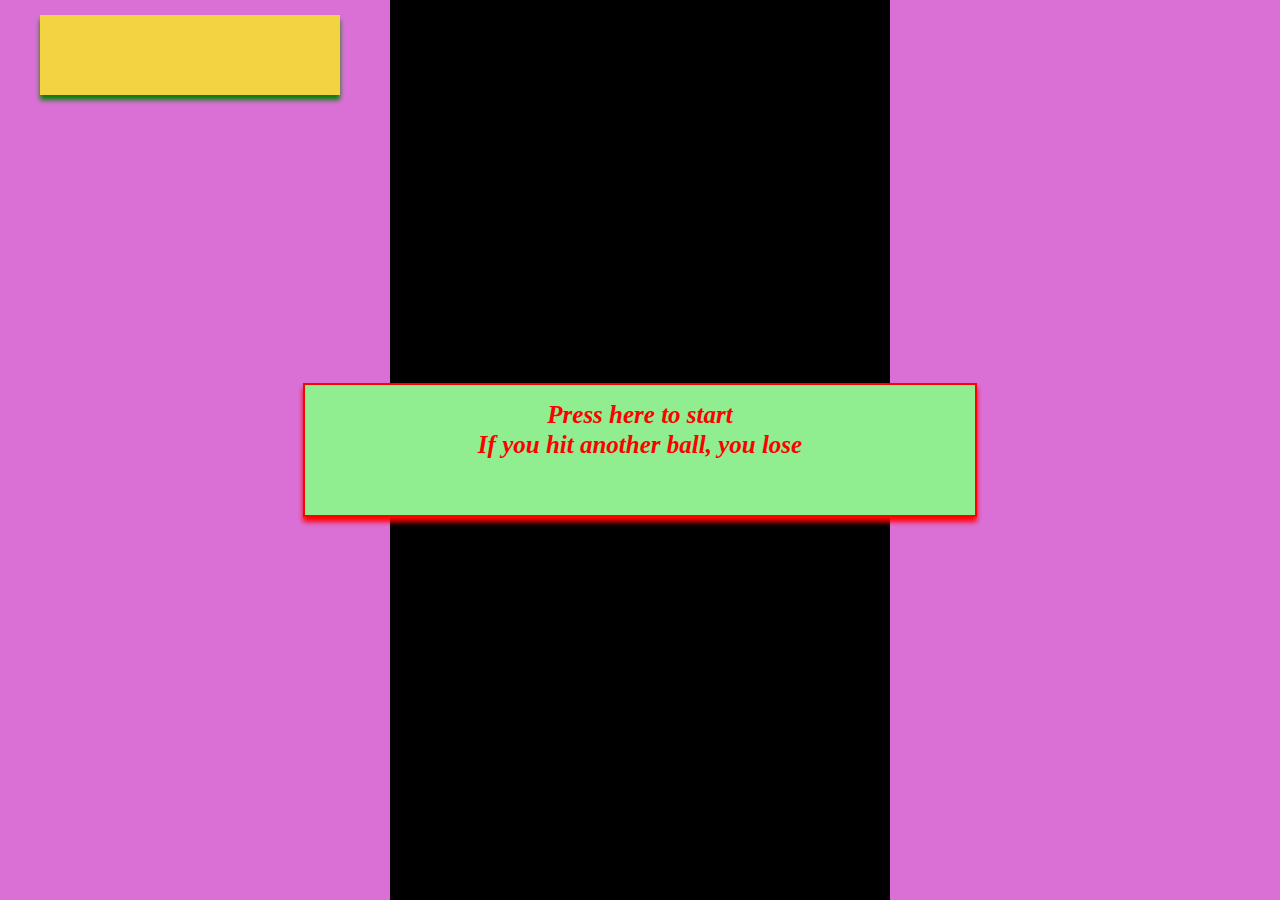
<file: Ball-collision-game/index.html>
<!DOCTYPE html>
<html lang="en">
<head>
    <meta charset="UTF-8">
    <meta http-equiv="X-UA-Compatible" content="IE=edge">
    <meta name="viewport" content="width=device-width, initial-scale=1.0">
    <link rel="stylesheet" href="style.css">
    <title>Ball Collision</title>
</head>
<body>
    <div class="ball-collision">
        <div class="score"></div>
        <div class="details">
            Press here to start <br/>
            If you hit another ball, you lose

        </div>
        <div class="gameArea"></div>
    </div>
    <script src="script.js"></script>
</body>
</html>
</file>
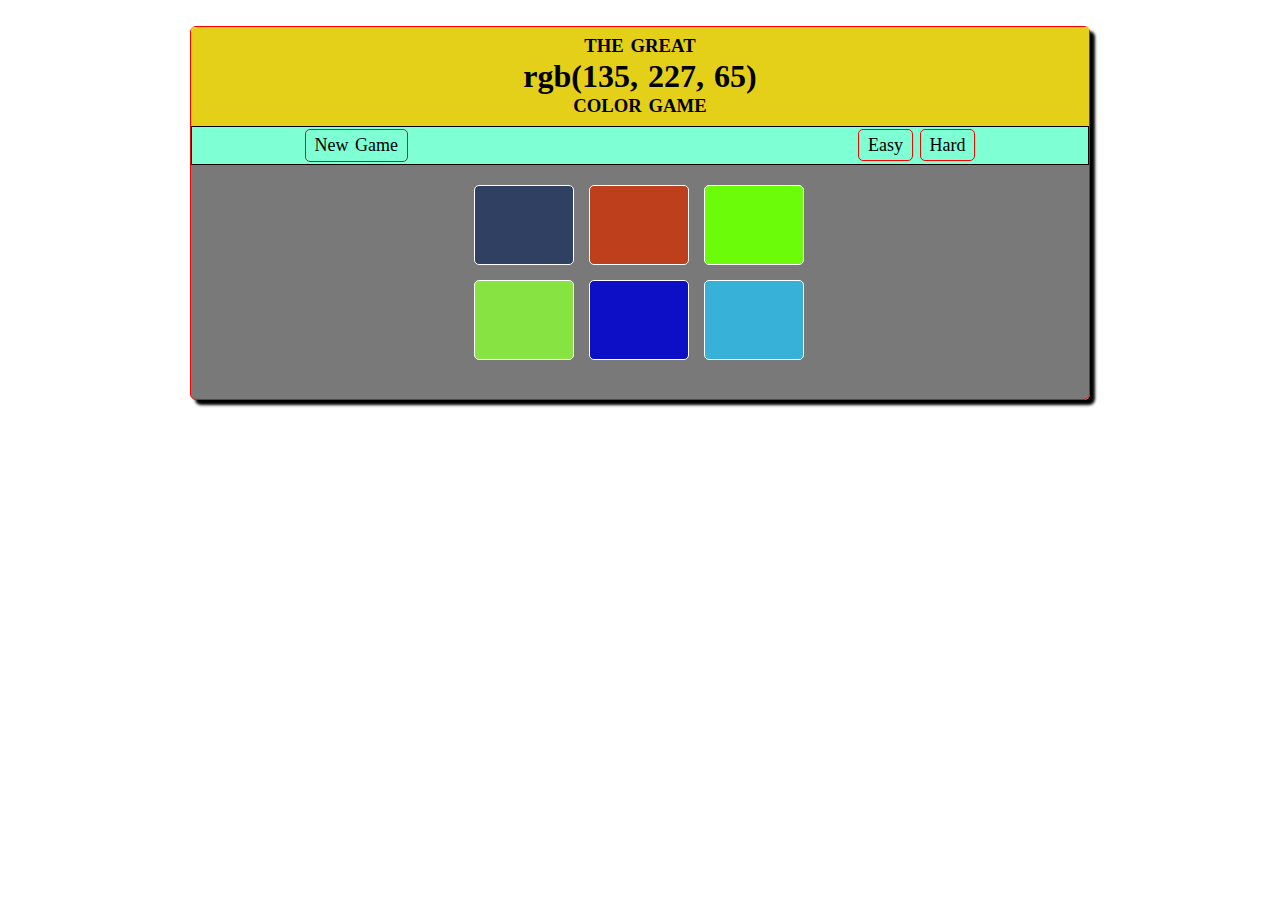
<file: Guessing-Game/index.html>
<!DOCTYPE html>
<html lang="en">
  <head>
    <meta charset="UTF-8" />
    <meta http-equiv="X-UA-Compatible" content="IE=edge" />
    <meta name="viewport" content="width=device-width, initial-scale=1.0" />

    <!-- stylesheet  -->
    <link rel="stylesheet" href="style.css" />
    <title>Color-Game</title>
  </head>
  <body>
    <div class="container">
      <header id="header">
        <h3>THE GREAT</h3>
        <h1 id="color-pick"></h1>
        <h3>COLOR GAME</h3>
      </header>
      <div class="options">
        <div id="new-game" onclick="newGame()">New Game</div>
        <div id="status"></div>
        <div>
          <span id="easy" onclick="initialConf(3)">Easy</span>
          <span id="hard" onclick="initialConf(6)">Hard</span>
        </div>
      </div>
      <div id="game-grid">
        <div class="box a"></div>
        <div class="box b"></div>
        <div class="box c"></div>
        <div class="box d"></div>
        <div class="box e"></div>
        <div class="box f"></div>
      </div>
    </div>
    <script src="script.js"></script>
  </body>
</html>
</file>
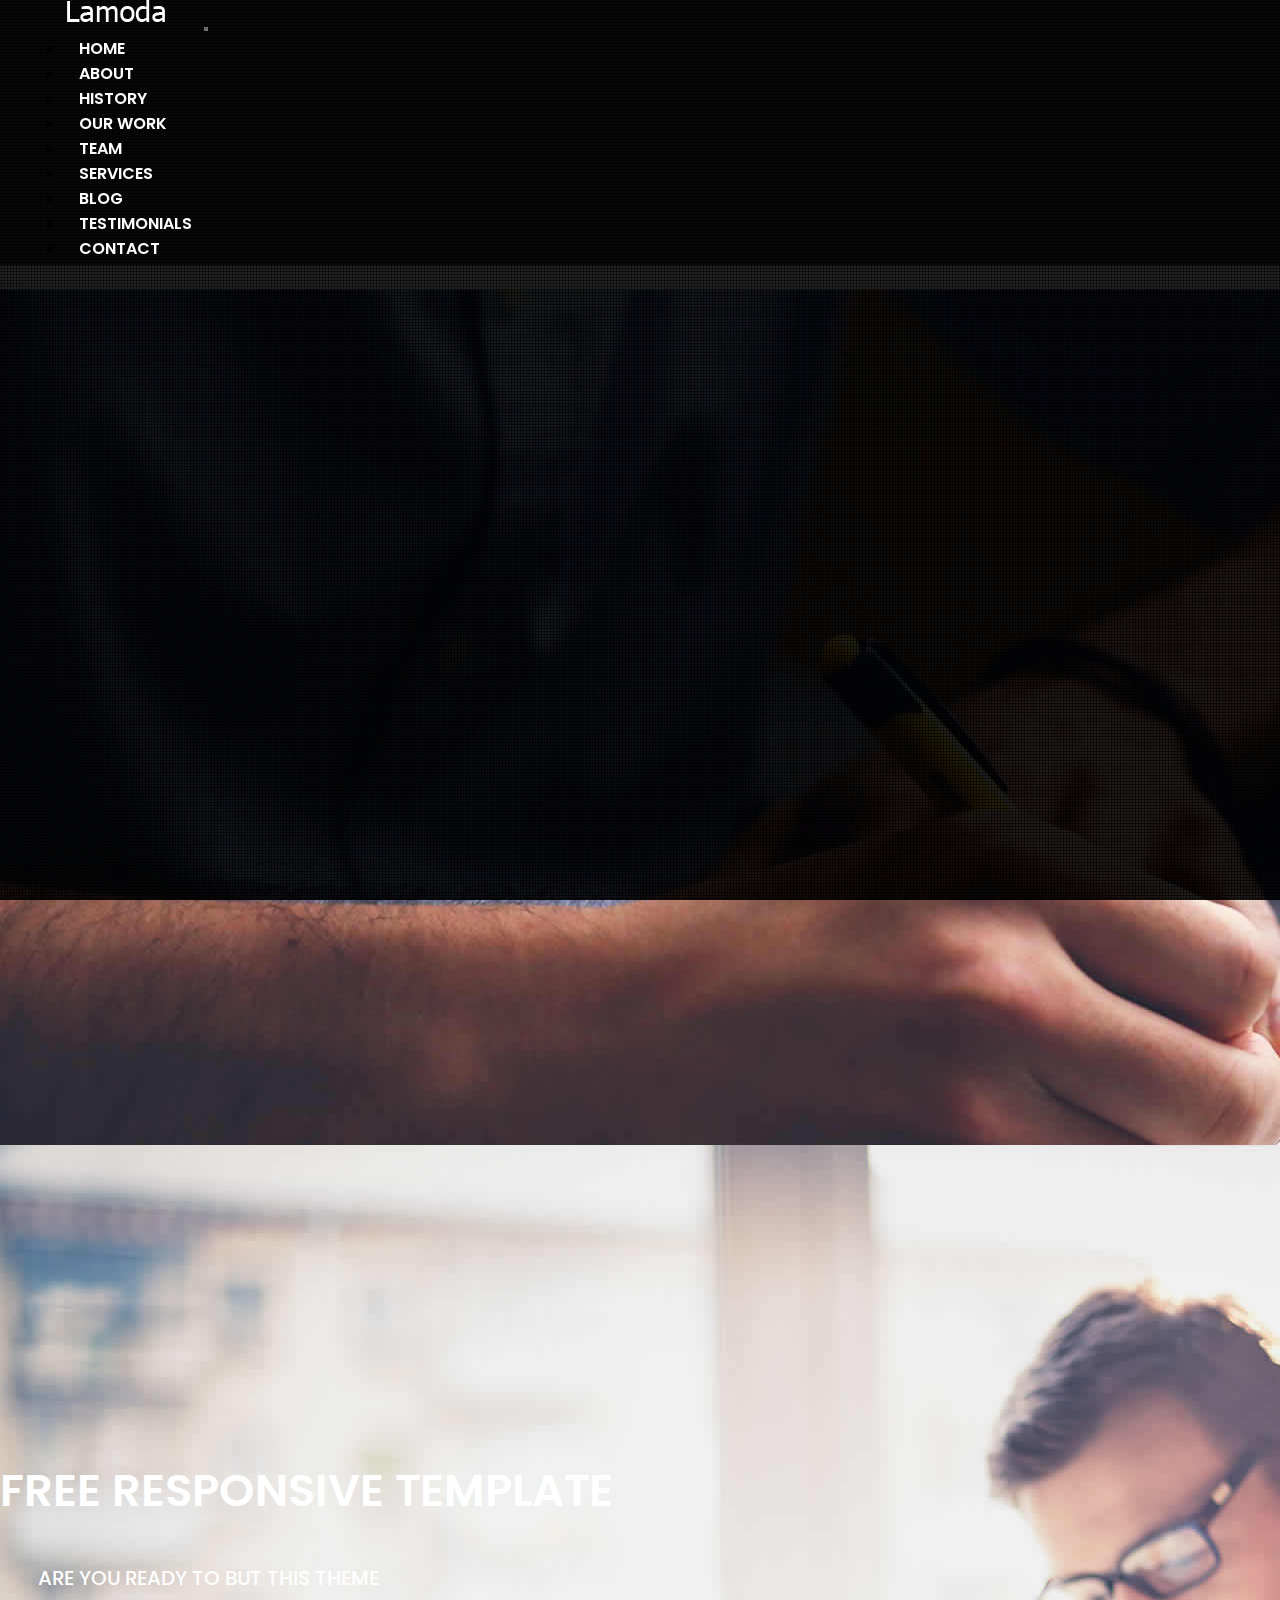
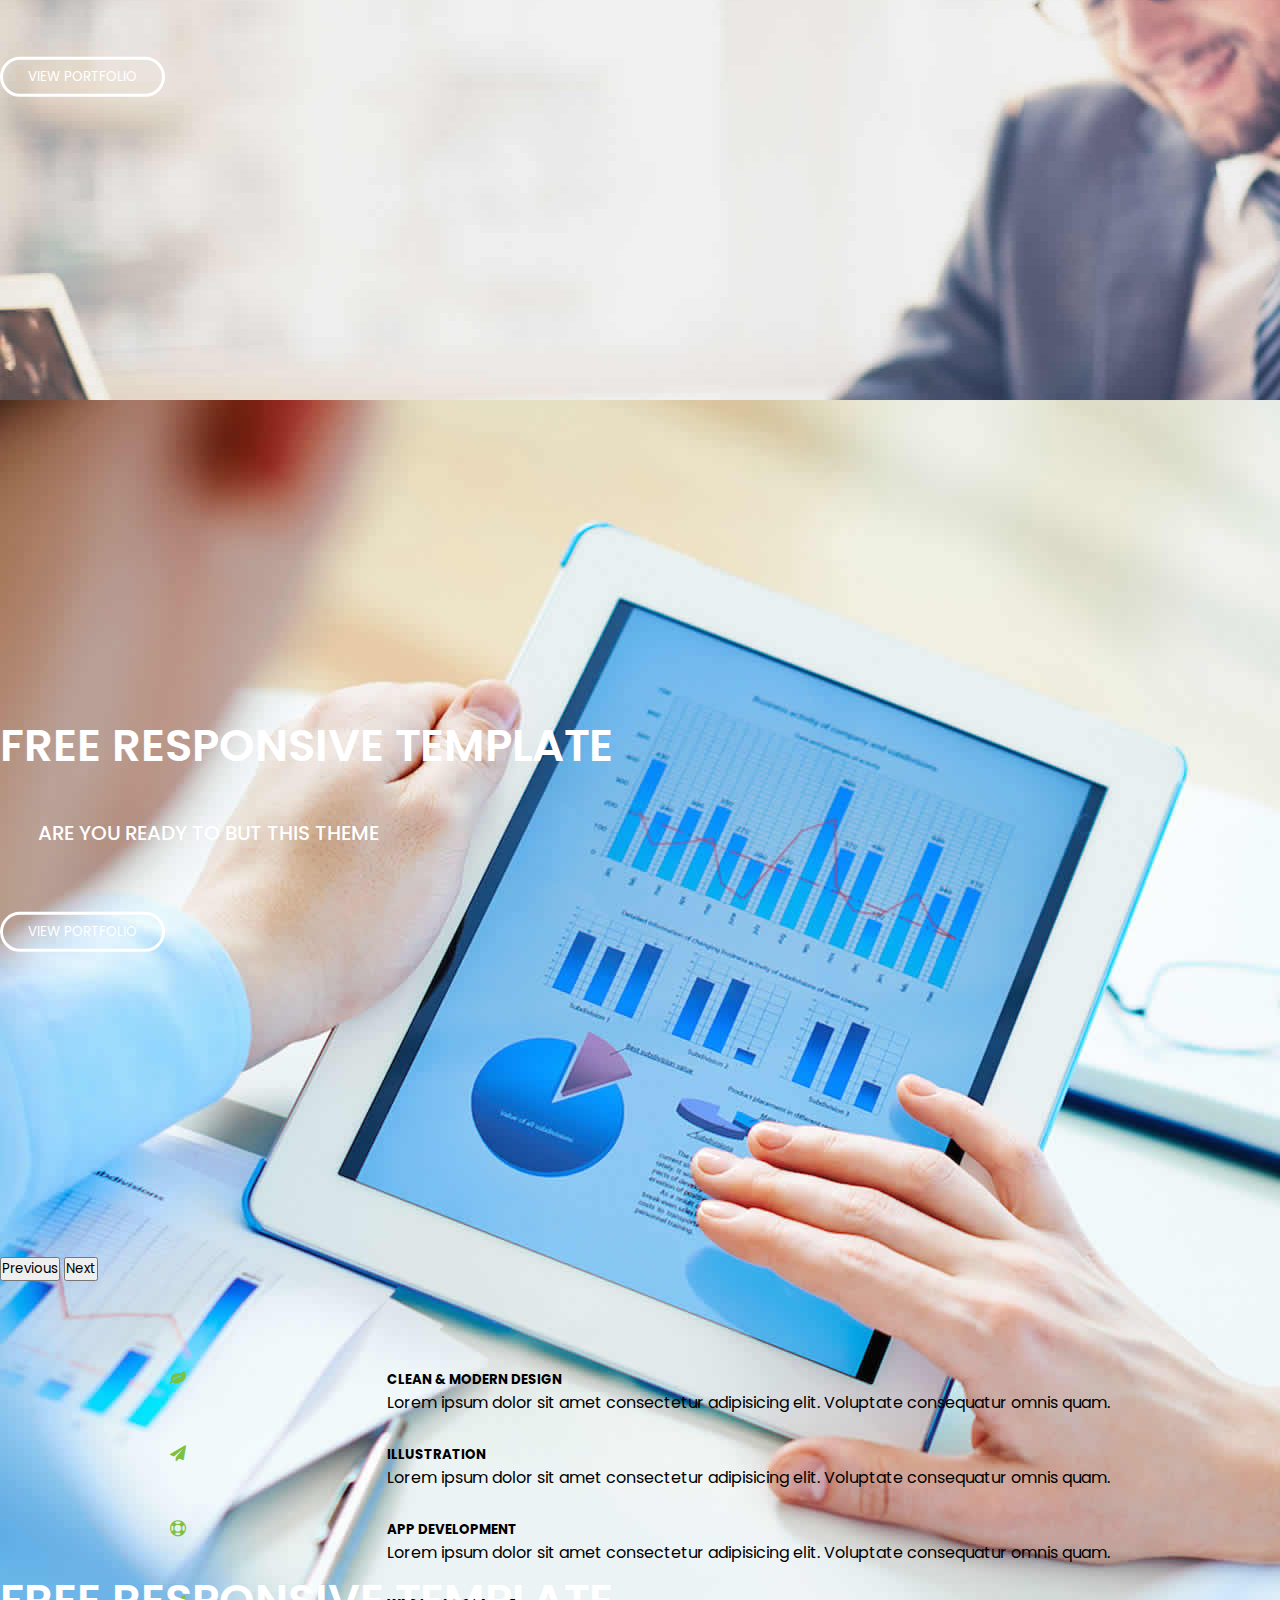
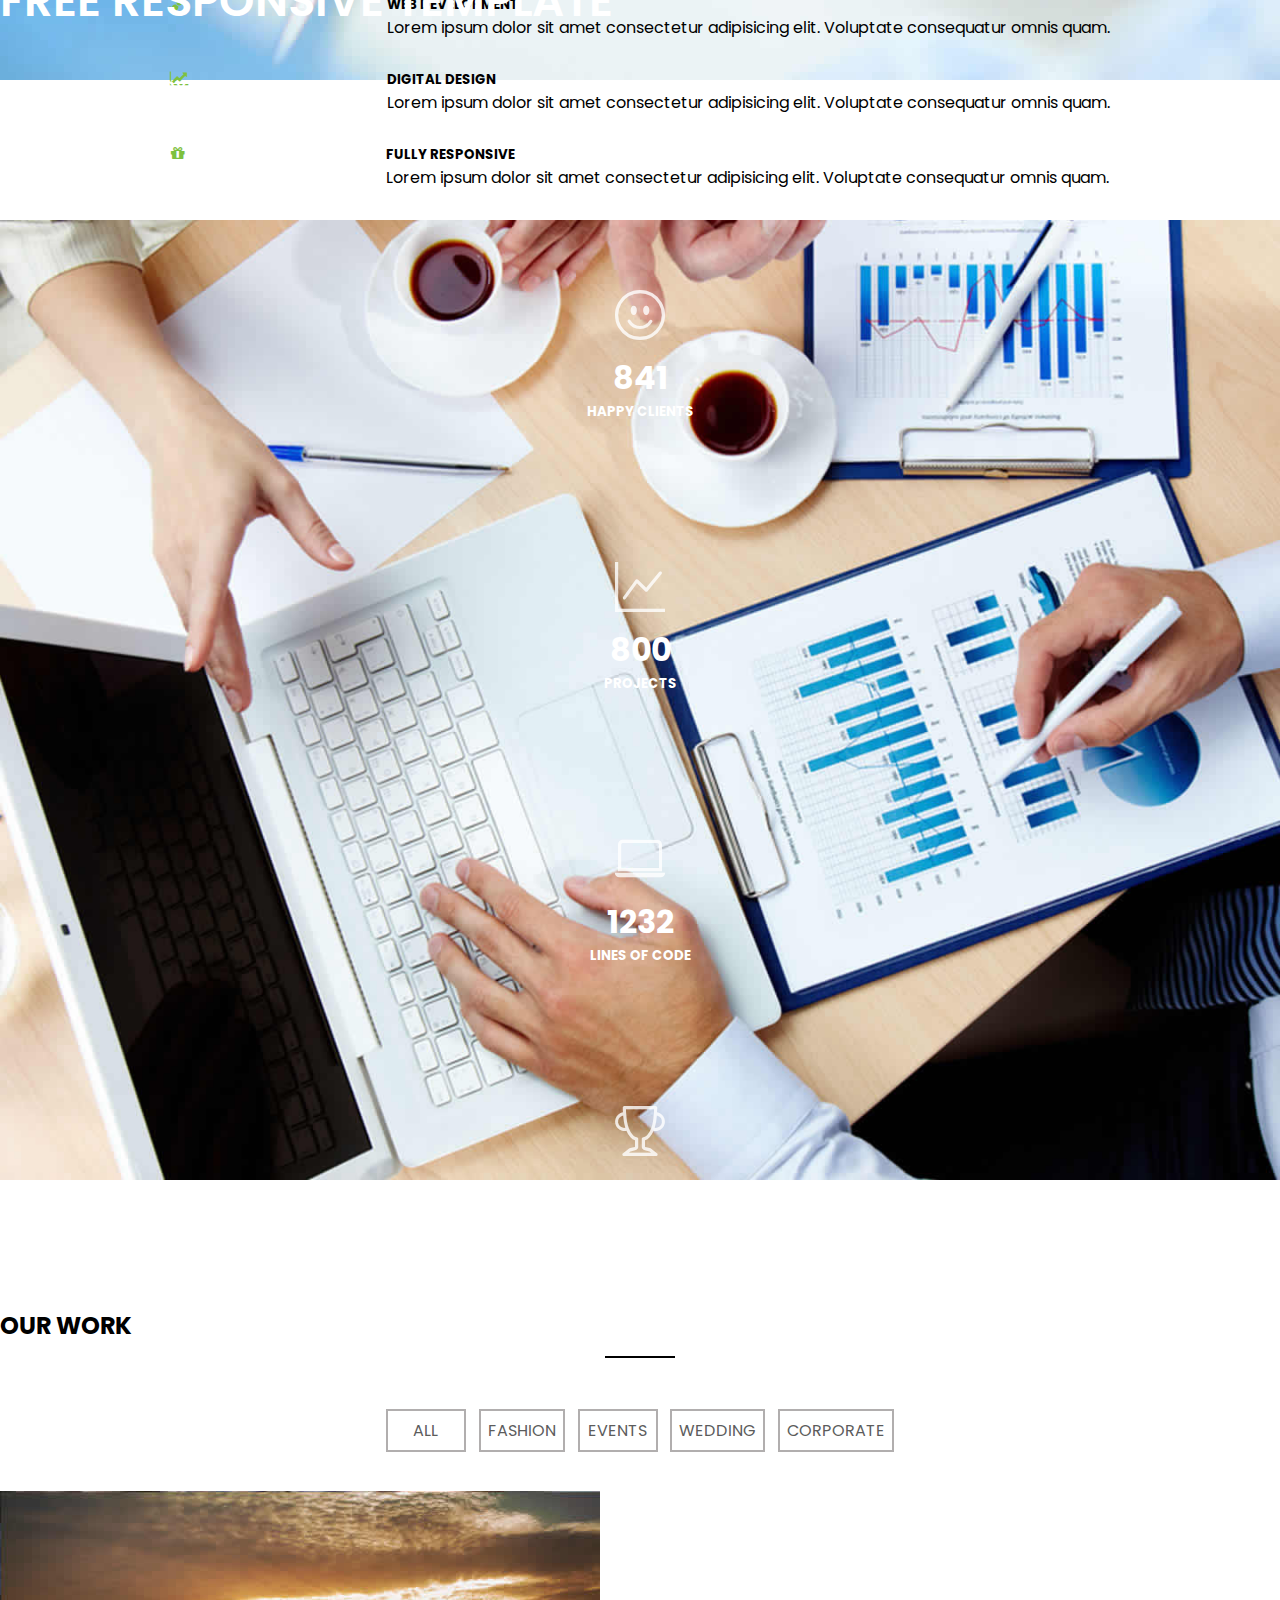
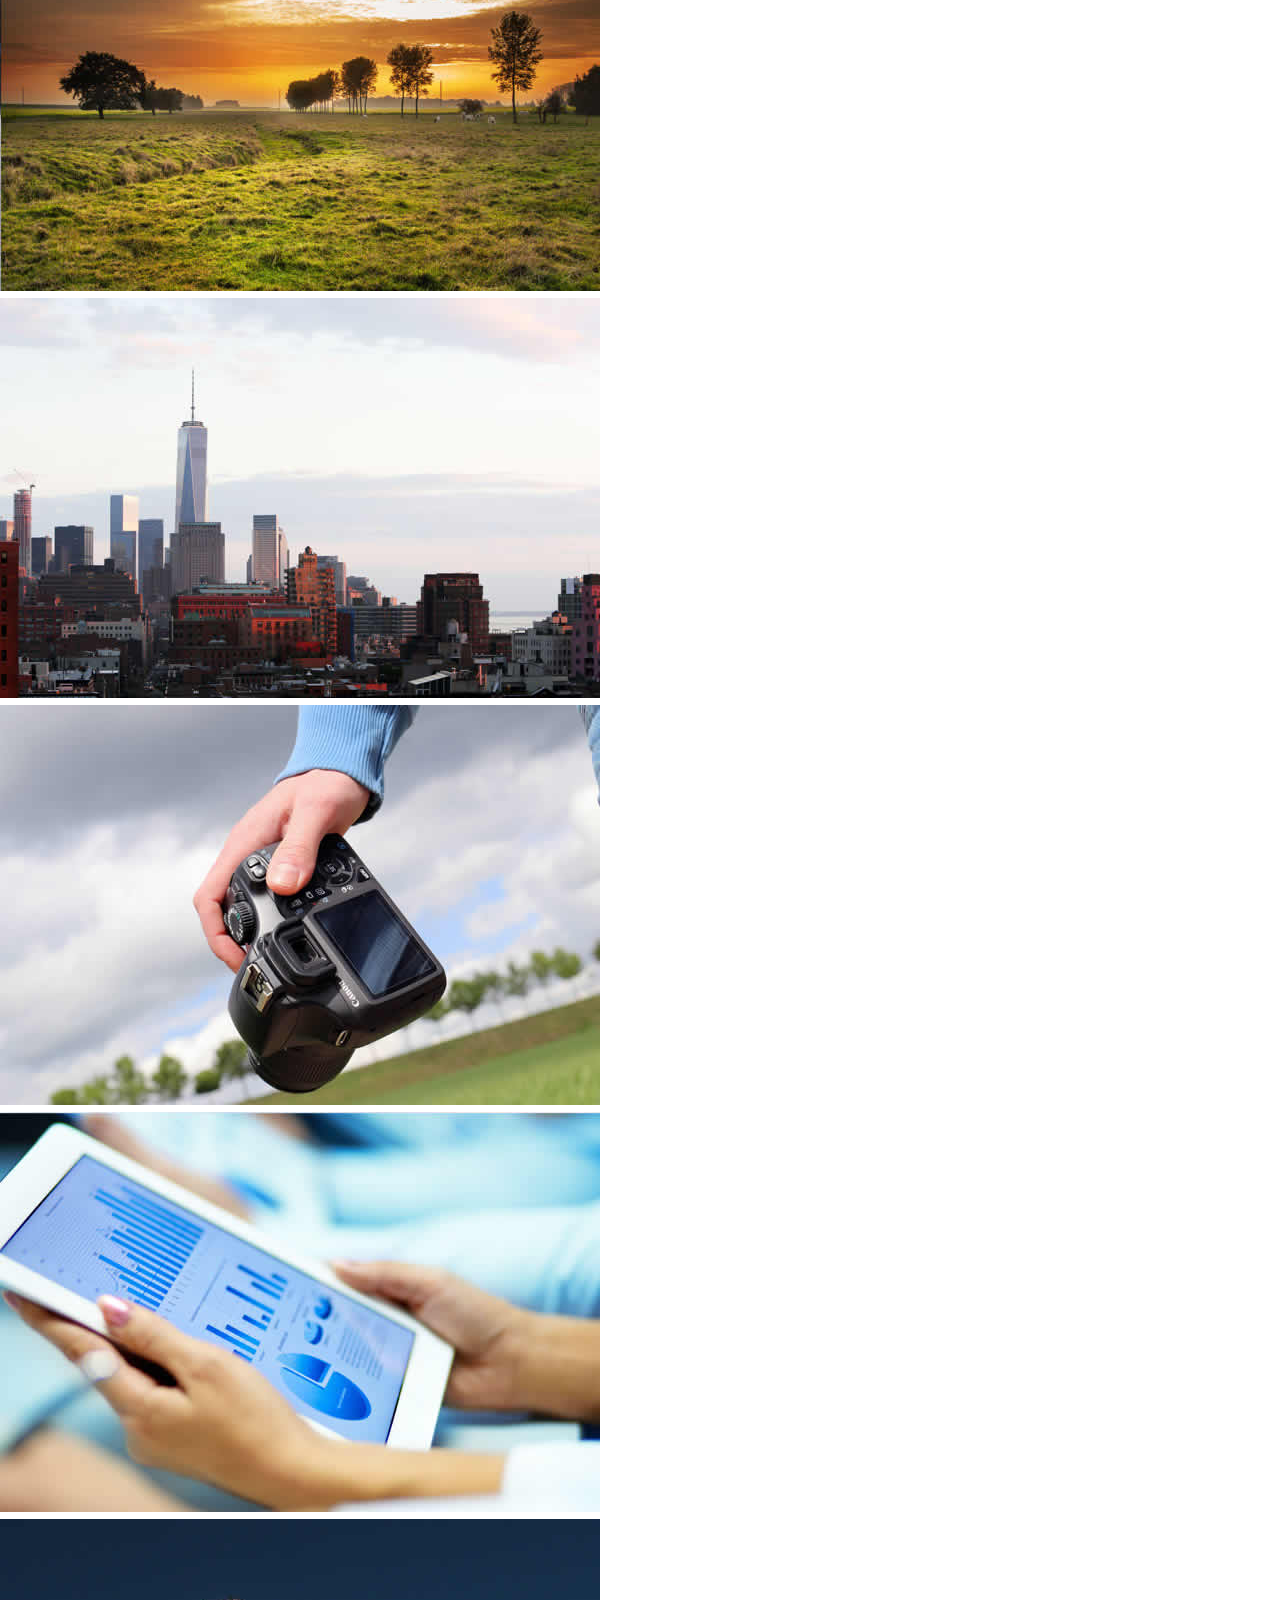
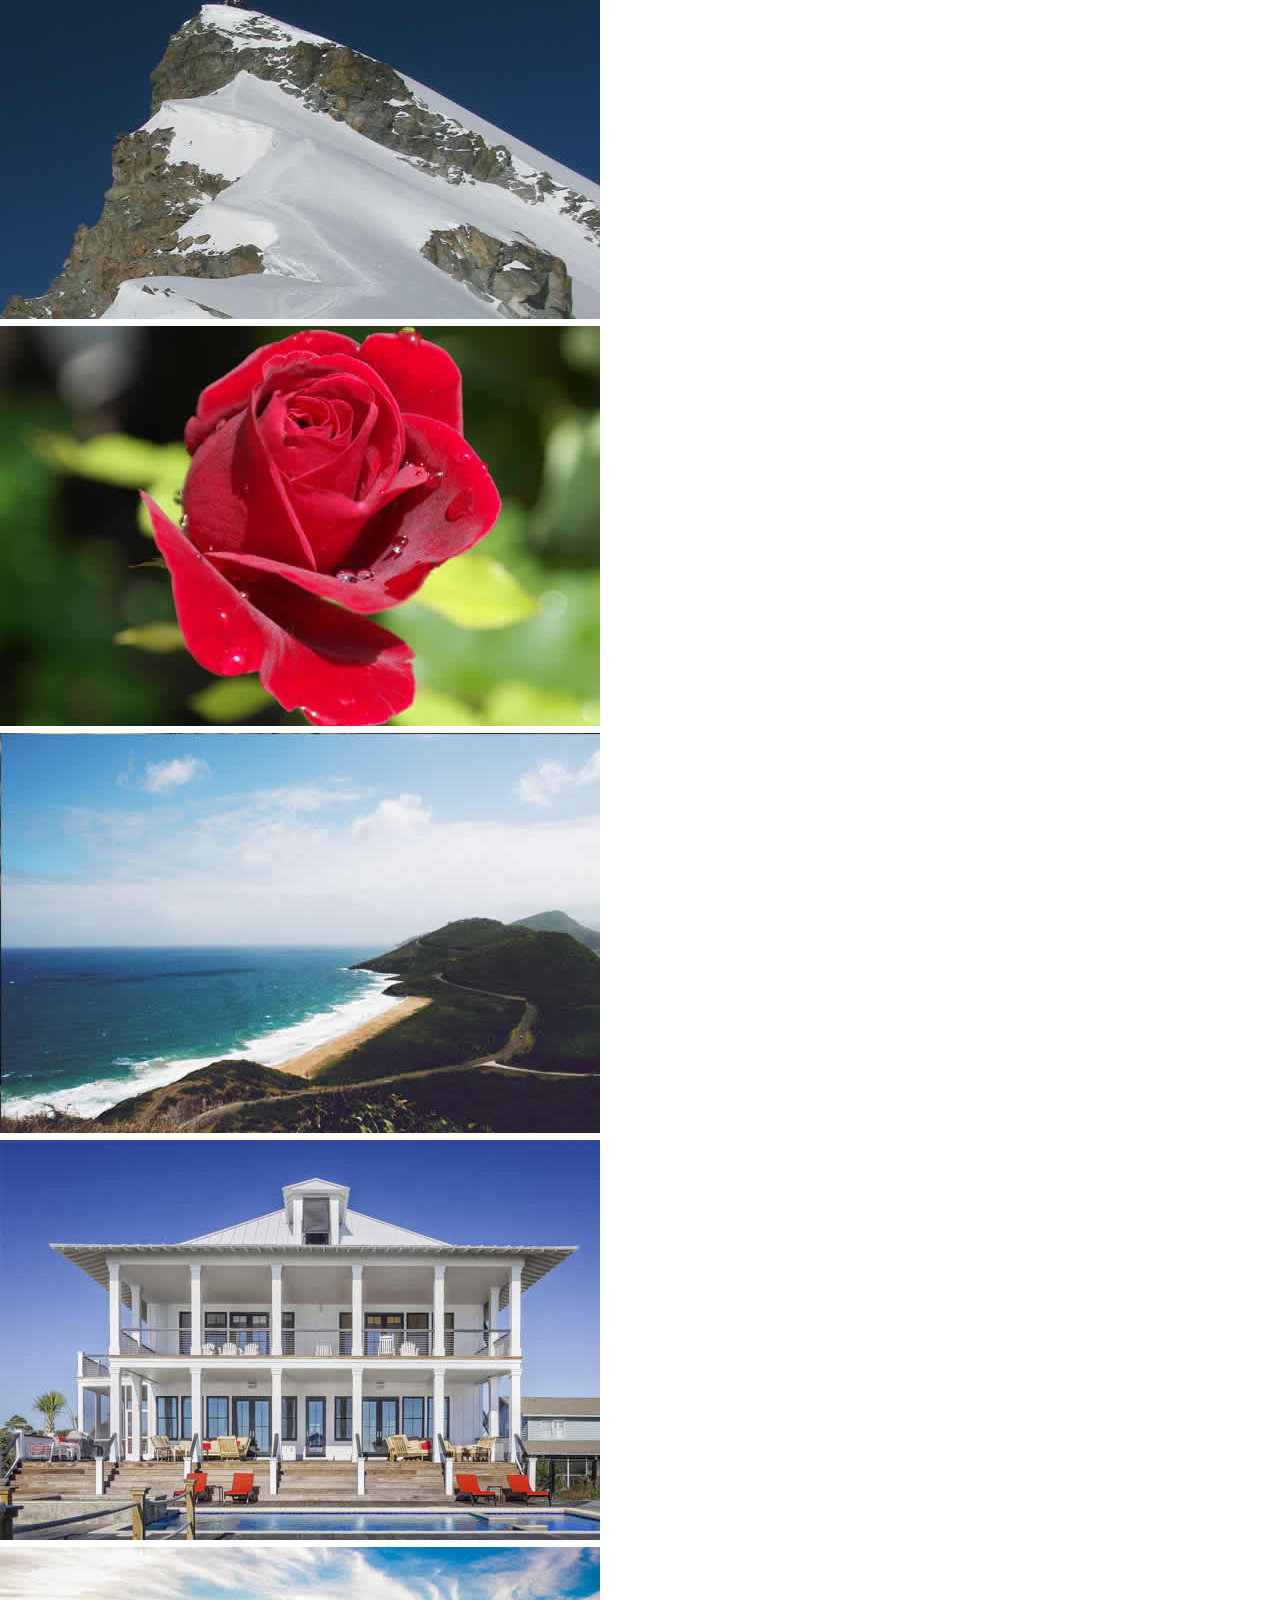
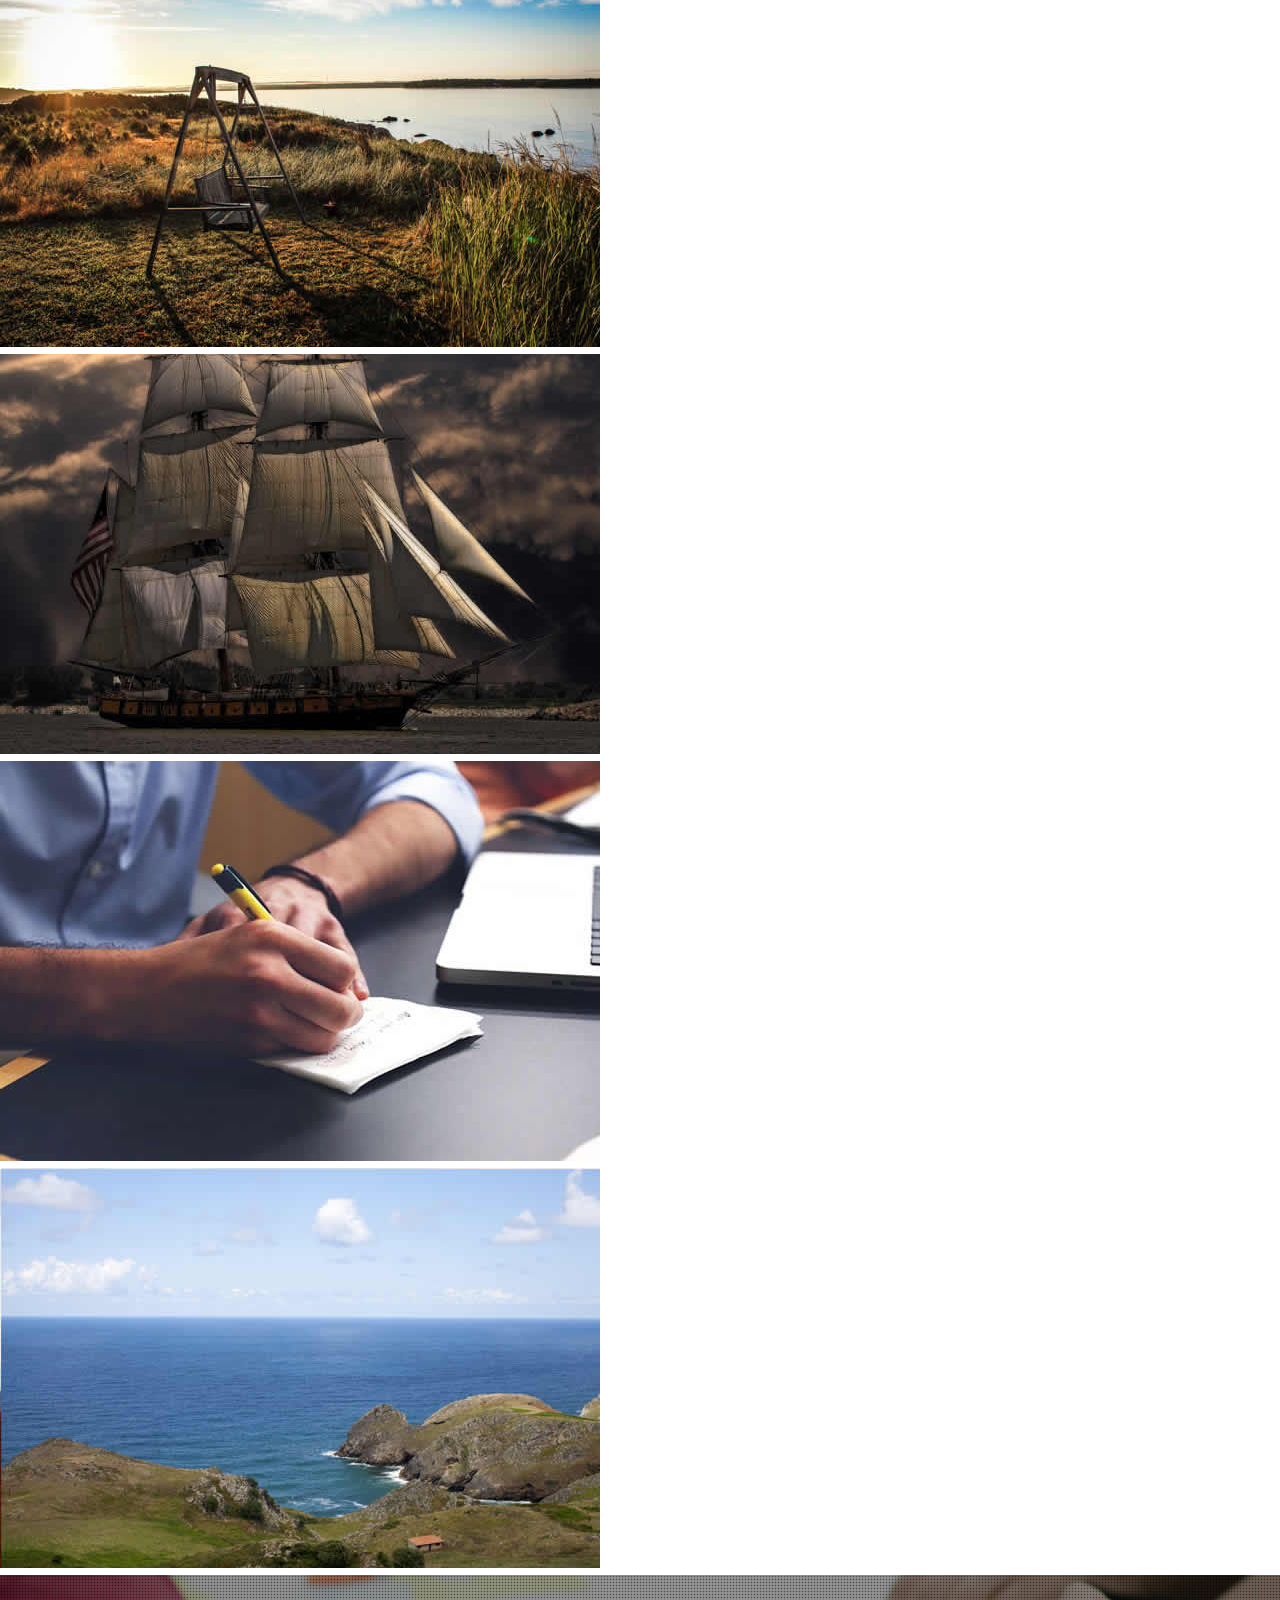
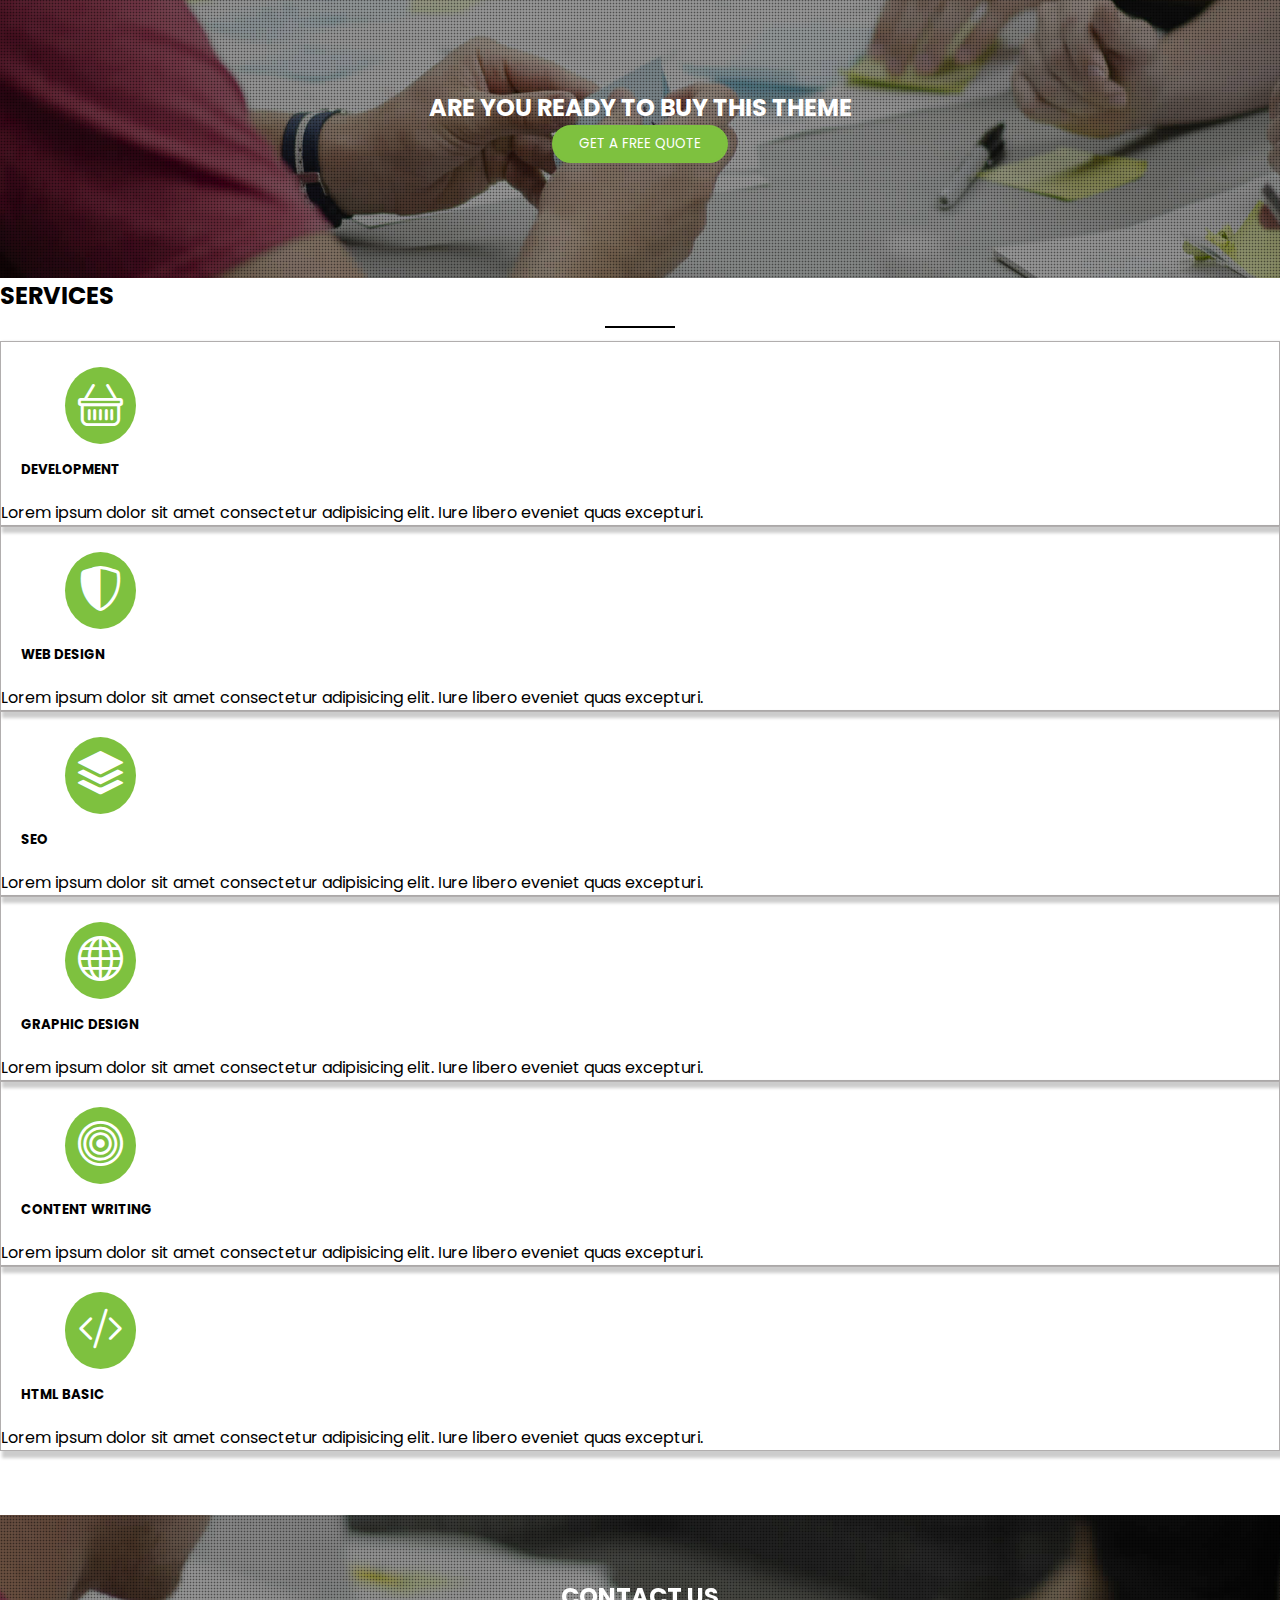
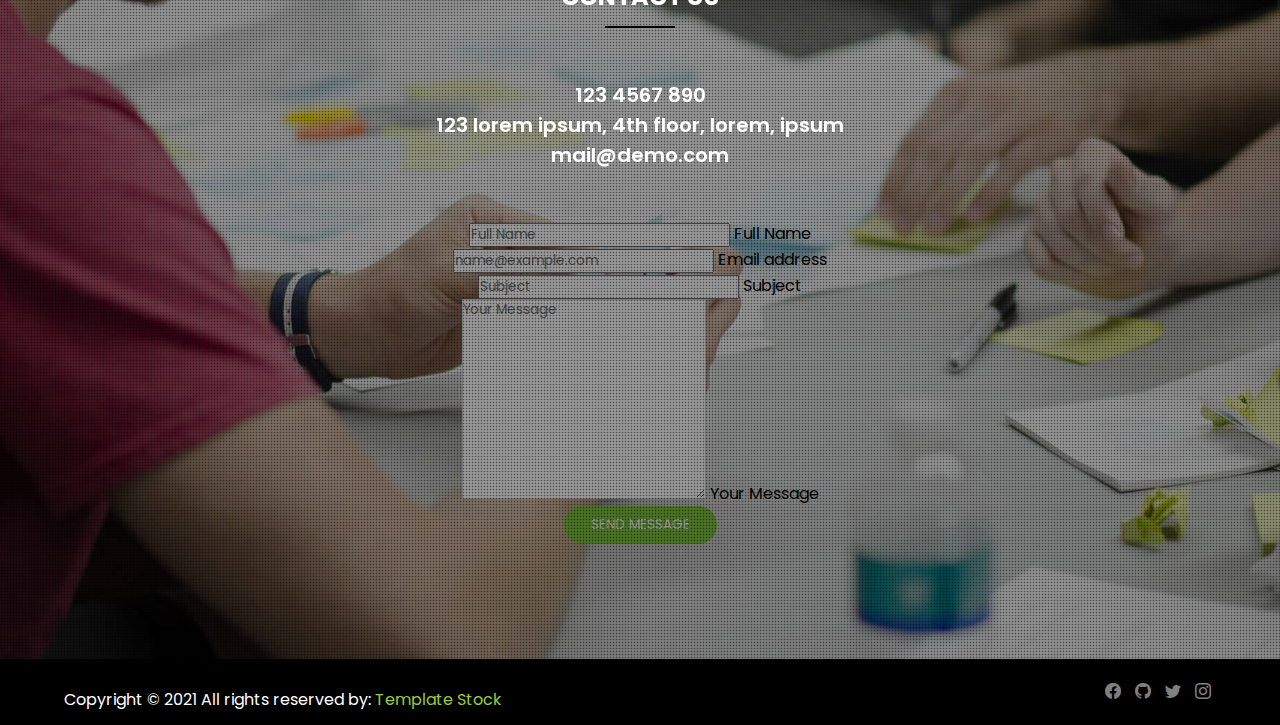
<file: Lamoda-website-template/index.html>
<!doctype html>
<html lang="en">
  <head>
    <!-- Required meta tags -->
    <meta charset="utf-8">
    <meta name="viewport" content="width=device-width, initial-scale=1">

    <!-- stylesheet  -->
    <link rel="stylesheet" href="style-prac.css">

    <!-- font awesome icons  -->
    <link rel="stylesheet" href="https://cdnjs.cloudflare.com/ajax/libs/font-awesome/4.7.0/css/font-awesome.min.css">

    <!-- bootstrap icons  -->
    <link rel="stylesheet" href="https://cdn.jsdelivr.net/npm/bootstrap-icons@1.5.0/font/bootstrap-icons.css">

    <!-- Bootstrap CSS -->
    <link href="https://cdn.jsdelivr.net/npm/bootstrap@5.0.2/dist/css/bootstrap.min.css" rel="stylesheet" integrity="sha384-EVSTQN3/azprG1Anm3QDgpJLIm9Nao0Yz1ztcQTwFspd3yD65VohhpuuCOmLASjC" crossorigin="anonymous">

    <title>Hello, world!</title>
  </head>
  <body>
        <nav class="navbar navbar-expand-lg navbar-dark" id="top-nav">
            <div class="container-fluid">
            <a class="navbar-brand" href="#" id="brand-image">
                <img src="images/logo.png" alt="" class="img-fluid">
            </a>
            <button class="navbar-toggler" type="button" data-bs-toggle="collapse" data-bs-target="#navbarNav" aria-controls="navbarNav" aria-expanded="false" aria-label="Toggle navigation">
                <span class="navbar-toggler-icon position-relative"></span>
            </button>
            <div class="collapse navbar-collapse" id="navbarNav">
                <ul class="navbar-nav ms-auto">
                <li class="nav-item">
                    <a class="nav-link active fc" aria-current="page" href="#">HOME</a>
                </li>
                <li class="nav-item">
                    <a class="nav-link" href="#">ABOUT</a>
                </li>
                <li class="nav-item">
                    <a class="nav-link" href="#">HISTORY</a>
                </li>
                <li class="nav-item">
                    <a class="nav-link" href="#">OUR WORK</a>
                </li>
                <li class="nav-item">
                    <a class="nav-link" href="#">TEAM</a>
                </li>
                <li class="nav-item">
                    <a class="nav-link" href="#">SERVICES</a>
                </li>
                <li class="nav-item">
                    <a class="nav-link" href="#">BLOG</a>
                </li>
                <li class="nav-item">
                    <a class="nav-link" href="#">TESTIMONIALS</a>
                </li>
                <li class="nav-item">
                    <a class="nav-link" href="#">CONTACT</a>
                </li>
                </ul>
            </div>
            </div>
        </nav>
        
        <!-- carosel  -->
        <div id="carouselExampleCaptions" class="carousel slide carousel-fade" data-bs-ride="carousel">
          <div class="carousel-indicators">
            <button type="button" data-bs-target="#carouselExampleCaptions" data-bs-slide-to="0" class="active" aria-current="true" aria-label="Slide 1"></button>
            <button type="button" data-bs-target="#carouselExampleCaptions" data-bs-slide-to="1" aria-label="Slide 2"></button>
            <button type="button" data-bs-target="#carouselExampleCaptions" data-bs-slide-to="2" aria-label="Slide 3"></button>
          </div>
          <div class="carousel-inner">
            <div class="carousel-item active position-relative">
              <img src="images/slider/1.jpg" class="d-block w-100 img-fluid" alt="...">
              <div class="carousel-caption">
                <h1>FREE RESPONSIVE TEMPLATE</h1>
                <p>ARE YOU READY TO BUT THIS THEME</p>
                <button type="button" class="main-btn mb-1" id="car-btn" >VIEW PORTFOLIO</button>
              </div>
            </div>
            <div class="carousel-item">
              <img src="images/slider/2.jpg" class="d-block w-100" alt="...">
              <div class="carousel-caption">
                <h1>FREE RESPONSIVE TEMPLATE</h1>
                <p>ARE YOU READY TO BUT THIS THEME</p>
                <button type="button" class="main-btn mb-1" id="car-btn" >VIEW PORTFOLIO</button>
              </div>
            </div>
            <div class="carousel-item">
              <img src="images/slider/3.jpg" class="d-block w-100" alt="...">
              <div class="carousel-caption">
                <h1>FREE RESPONSIVE TEMPLATE</h1>
                <p>ARE YOU READY TO BUT THIS THEME</p>
                <button type="button" class="main-btn mb-1" id="car-btn" >VIEW PORTFOLIO</button>
              </div>
            </div>
          </div>
          <button class="carousel-control-prev" type="button" data-bs-target="#carouselExampleCaptions" data-bs-slide="prev">
            <span class="carousel-control-prev-icon" aria-hidden="true"></span>
            <span class="visually-hidden">Previous</span>
          </button>
          <button class="carousel-control-next" type="button" data-bs-target="#carouselExampleCaptions" data-bs-slide="next">
            <span class="carousel-control-next-icon" aria-hidden="true"></span>
            <span class="visually-hidden">Next</span>
          </button>
        </div>

        <!-- section-1 about  -->

        <div class="container-md above-gap">
          <div class="row justify-content-evenly mt-5">
            <div class="col-lg-4 about">
              <i class="fa fa-leaf display-5" aria-hidden="true"></i>
              <div class="about-content">
                <h5>CLEAN & MODERN DESIGN</h5>
                <P>Lorem ipsum dolor sit amet consectetur adipisicing elit. Voluptate consequatur omnis quam.</P>
              </div>
            </div>
            <div class="col-lg-4 about">
              <i class="fa fa-paper-plane display-5" aria-hidden="true "></i>
                <div class="about-content">
                  <h5>ILLUSTRATION</h5>
                  <P>Lorem ipsum dolor sit amet consectetur adipisicing elit. Voluptate consequatur omnis quam.</P>
              </div>
            </div>
            <div class="col-lg-4 about">
              <i class="fa fa-life-ring display-5" aria-hidden="true"></i>
              <div class="about-content">
                <h5>APP DEVELOPMENT</h5>
                <P>Lorem ipsum dolor sit amet consectetur adipisicing elit. Voluptate consequatur omnis quam.</P>
              </div>
            </div>
          </div>
          <div class="row justify-content-between mt-lg-4">
            <div class="col-lg-4 about">
              <i class="fa fa-paint-brush display-5" aria-hidden="true"></i>
              <div class="about-content">
                <h5>WEB DEVELOPMENT</h5>
                <P>Lorem ipsum dolor sit amet consectetur adipisicing elit. Voluptate consequatur omnis quam.</P>
              </div>
            </div>
            <div class="col-lg-4 about">
              <i class="fa fa-line-chart display-5" aria-hidden="true "></i>
                <div class="about-content">
                  <h5>DIGITAL DESIGN</h5>
                  <P>Lorem ipsum dolor sit amet consectetur adipisicing elit. Voluptate consequatur omnis quam.</P>
              </div>
            </div>
            <div class="col-lg-4 about">
              <i class="fa fa-gift display-5" aria-hidden="true"></i>
              <div class="about-content">
                <h5>FULLY RESPONSIVE</h5>
                <P>Lorem ipsum dolor sit amet consectetur adipisicing elit. Voluptate consequatur omnis quam.</P>
              </div>
            </div>
          </div>
        </div>

          <!-- section-2 counter  -->
        <div class="container-fluid mt-5">
          <div class="row justify-content-between position-relative pb-5" id="counter">
            <div class="col-lg-3 col-md-6 counter-content">
              <i class="bi bi-emoji-smile"></i>
              <h1>841</h1>
              <h5>HAPPY CLIENTS</h5>
            </div>
            <div class="col-lg-3 col-md-6 counter-content">
              <i class="bi bi-graph-up"></i>
              <h1>800</h1>
              <h5>PROJECTS</h5>
            </div>
            <div class="col-lg-3 col-md-6 counter-content">
              <i class="bi bi-laptop"></i>
              <h1>1232</h1>
              <h5>LINES OF CODE</h5>
            </div>
            <div class="col-lg-3 col-md-6 counter-content">
              <i class="bi bi-trophy "></i>
              <h1>300</h1>
              <h5>AWARDS WON</h5>
            </div>
          </div>

          <!-- section-3 our work  -->
          <h2 class="text-center">OUR WORK</h2>
          <div class="heading-underline"></div>
          <ul id="work-ul">
            <li><a href="#">ALL</a></li>
            <li><a href="#">FASHION</a></li>
            <li><a href="#">EVENTS</a></li>
            <li><a href="#">WEDDING</a></li>
            <li><a href="#">CORPORATE</a></li>
          </ul>
          <div class="row gallery mt-5">
            <div class="col-lg-3 col-sm-6 photo">
              <img src="images/works/img1.jpg" alt="" class="img-fluid">
              <div class="photo-content">
                <h5>PROJECT TITLE</h5>
                <p>Photography</p>
                <div class=btn-icon>
                   <i class="bi bi-link-45deg"></i>
                   <i class="bi bi-plus"></i>
                </div>
              </div>
            </div>
            <div class="col-lg-3 col-sm-6 photo">
              <img src="images/works/img2.jpg" alt="" class="img-fluid">
              <div class="photo-content">
                <h5>PROJECT TITLE</h5>
                <p>Photography</p>
                <div class=btn-icon>
                   <i class="bi bi-link-45deg"></i>
                   <i class="bi bi-plus"></i>
                </div>
              </div>
            </div>
            <div class="col-lg-3 col-sm-6 photo">
              <img src="images/works/img3.jpg" alt="" class="img-fluid">
              <div class="photo-content">
                <h5>PROJECT TITLE</h5>
                <p>Photography</p>
                <div class=btn-icon>
                   <i class="bi bi-link-45deg"></i>
                   <i class="bi bi-plus"></i>
                </div>
              </div>
            </div>
            <div class="col-lg-3 col-sm-6 photo">
              <img src="images/works/img5.jpg" alt="" class="img-fluid">
              <div class="photo-content">
                <h5>PROJECT TITLE</h5>
                <p>Photography</p>
                <div class=btn-icon>
                   <i class="bi bi-link-45deg"></i>
                   <i class="bi bi-plus"></i>
                </div>
              </div>
            </div>
          </div>       
          
          <div class="row gallery">
            <div class="col-lg-3 col-sm-6 photo">
              <img src="images/works/img6.jpg" alt="" class="img-fluid">
              <div class="photo-content">
                <h5>PROJECT TITLE</h5>
                <p>Photography</p>
                <div class=btn-icon>
                   <i class="bi bi-link-45deg"></i>
                   <i class="bi bi-plus"></i>
                </div>
              </div>
            </div>
            <div class="col-lg-3 col-sm-6 photo">
              <img src="images/works/img7.jpg" alt="" class="img-fluid">
              <div class="photo-content">
                <h5>PROJECT TITLE</h5>
                <p>Photography</p>
                <div class=btn-icon>
                   <i class="bi bi-link-45deg"></i>
                   <i class="bi bi-plus"></i>
                </div>
              </div>
            </div>
            <div class="col-lg-3 col-sm-6 photo">
              <img src="images/works/img8.jpg" alt="" class="img-fluid">
              <div class="photo-content">
                <h5>PROJECT TITLE</h5>
                <p>Photography</p>
                <div class=btn-icon>
                   <i class="bi bi-link-45deg"></i>
                   <i class="bi bi-plus"></i>
                </div>
              </div>
            </div>
            <div class="col-lg-3 col-sm-6 photo">
              <img src="images/works/img9.jpg" alt="" class="img-fluid">
              <div class="photo-content">
                <h5>PROJECT TITLE</h5>
                <p>Photography</p>
                <div class=btn-icon>
                   <i class="bi bi-link-45deg"></i>
                   <i class="bi bi-plus"></i>
                </div>
              </div>
            </div>
          </div>         

          <div class="row gallery">
            <div class="col-lg-3 col-sm-6 photo">
              <img src="images/works/img10.jpg" alt="" class="img-fluid">
              <div class="photo-content">
                <h5>PROJECT TITLE</h5>
                <p>Photography</p>
                <div class=btn-icon>
                   <i class="bi bi-link-45deg"></i>
                   <i class="bi bi-plus"></i>
                </div>
              </div>
            </div>
            <div class="col-lg-3 col-sm-6 photo">
              <img src="images/works/img11.jpg" alt="" class="img-fluid">
              <div class="photo-content">
                <h5>PROJECT TITLE</h5>
                <p>Photography</p>
                <div class=btn-icon>
                   <i class="bi bi-link-45deg"></i>
                   <i class="bi bi-plus"></i>
                </div>
              </div>
            </div>
            <div class="col-lg-3 col-sm-6 photo">
              <img src="images/works/img12.jpg" alt="" class="img-fluid">
              <div class="photo-content">
                <h5>PROJECT TITLE</h5>
                <p>Photography</p>
                <div class=btn-icon>
                   <i class="bi bi-link-45deg"></i>
                   <i class="bi bi-plus"></i>
                </div>
              </div>
            </div>
            <div class="col-lg-3 col-sm-6 photo">
              <img src="images/works/img4.jpg" alt="" class="img-fluid">
              <div class="photo-content">
                <h5>PROJECT TITLE</h5>
                <p>Photography</p>
                <div class=btn-icon>
                   <i class="bi bi-link-45deg"></i>
                   <i class="bi bi-plus"></i>
                </div>
              </div>
            </div>
          </div>     
        </div>
        <!-- cta  -->
          <div id="cta">
            <div class="cta-content">
              <h2>ARE YOU READY TO BUY THIS THEME</h2>
              <button type="button" class="main-btn mt-4" id="work-btn" >GET A FREE QUOTE</button>
            </div>
          </div>

          <div class="container-fluid">
            <!-- section-5 services  -->

            <h2 class="text-center mt-5">SERVICES</h2>
            <div class="heading-underline"></div>
              <div class="row justify-content-evenly-lg text-center service">
                <div class="col-lg-3 col-md-10 col-11 m-auto service-content mt-5">
                  <i class="bi bi-basket"></i>
                  <h5>DEVELOPMENT</h5>
                  <p>Lorem ipsum dolor sit amet consectetur adipisicing elit. Iure libero eveniet quas excepturi.</p>
                </div>
                <div class="col-lg-3 col-md-10 col-11 m-auto service-content mt-5">
                  <i class="bi bi-shield-shaded mt-4"></i>
                  <h5>WEB DESIGN</h5>
                  <p>Lorem ipsum dolor sit amet consectetur adipisicing elit. Iure libero eveniet quas excepturi.</p>
                </div>
                <div class="col-lg-3 col-md-10 col-11 m-auto service-content mt-5">
                  <i class="bi bi-stack"></i>
                  <h5>SEO</h5>
                  <p>Lorem ipsum dolor sit amet consectetur adipisicing elit. Iure libero eveniet quas excepturi.</p>
                </div>
              </div>

              <div class="row justify-content-evenly-lg text-center service">
                <div class="col-lg-3 col-md-10 col-11 m-auto service-content mt-5">
                  <i class="bi bi-globe"></i>
                  <h5>GRAPHIC DESIGN</h5>
                  <p>Lorem ipsum dolor sit amet consectetur adipisicing elit. Iure libero eveniet quas excepturi.</p>
                </div>
                <div class="col-lg-3 col-md-10 col-11 m-auto service-content mt-5">
                  <i class="bi bi-bullseye mt-4"></i>
                  <h5>CONTENT WRITING</h5>
                  <p>Lorem ipsum dolor sit amet consectetur adipisicing elit. Iure libero eveniet quas excepturi.</p>
                </div>
                <div class="col-lg-3 col-md-10 col-11 m-auto service-content mt-5">
                  <i class="bi bi-code-slash"></i>
                  <h5>HTML BASIC</h5>
                  <p>Lorem ipsum dolor sit amet consectetur adipisicing elit. Iure libero eveniet quas excepturi.</p>
                </div>
              </div>
            </div>

            <footer class="text-center">
            <div class="container-fluid">
              <!-- section-8 contact  -->
              <div id="footer-heading" class="position-relative">
                <h2>CONTACT US</h2>
                <div class="heading-underline"></div>
              </div>
              <div id="f-content">
                <p>123 4567 890</p>
                <p>123 lorem ipsum, 4th floor, lorem, ipsum</p> 
                <p>mail@demo.com</p>
              </div>
              <form action="">
                <div class="row justify-content-center">
                  <div class="col-lg-3">
                    <div class="form-floating mb-3">
                      <input type="Full-Name" class="form-control" id="floatingInput" placeholder="Full Name">
                      <label for="floatingInput">Full Name</label>
                    </div>
                  </div>
                  <div class="col-lg-3">
                    <div class="form-floating mb-3">
                      <input type="email" class="form-control" id="floatingInput" placeholder="name@example.com">
                      <label for="floatingInput">Email address</label>
                    </div>
                  </div>
                  <div class="col-lg-3">
                    <div class="form-floating mb-3">
                      <input type="Subject" class="form-control" id="floatingInput" placeholder="Subject">
                      <label for="floatingInput">Subject</label>
                    </div>
                  </div>
                </div>
                <div class="row justify-content-center">
                  <div class="col-lg-9">
                    <div class="form-floating">
                      <textarea class="form-control" placeholder="Your Message" id="floatingTextarea"></textarea>
                      <label for="floatingTextarea">Your Message</label>
                    </div>
                  </div>
                </div>
                <button type="button" class="main-btn mt-4 position-relative" id="work-btn" >SEND MESSAGE</button>
              </form>
            </div>
          </footer>
            <div id="copyright">
              <p>Copyright &#169; 2021 All rights reserved by: <span style="color: yellowgreen;">Template Stock</span></p>
              <div id="copyright-icons">
                <a href="https://www.facebook.com/" target="_blank"><i class="bi bi-facebook"></i></a>
                <a href="https://github.com/" target="_blank"><i class="bi bi-github"></i></a>
                <a href="https://twitter.com/?lang=en" target="_blank"><i class="bi bi-twitter"></i></a>
                <a href="https://www.instagram.com/" target="_blank"><i class="bi bi-instagram"></i></a>
              </div>
            </div>
           
            
              <!--
              --------------- section-6 why choose us  
              <h2 class="text-center" style="margin-top: 10%;">WHY CHOOSE US</h2>
              <div class="heading-underline"></div>
              <div class="row justify-content-evenly">
                <div class="col-lg-5">
                  <p>
                    <a class="btn btn-primary" data-bs-toggle="collapse" href="#multiCollapseExample1" role="button" aria-expanded="false" aria-controls="multiCollapseExample1">Design</a>
                    <button class="btn btn-primary" type="button" data-bs-toggle="collapse" data-bs-target="#multiCollapseExample2" aria-expanded="false" aria-controls="multiCollapseExample2">Company</button>
                    <button class="btn btn-primary" type="button" data-bs-toggle="collapse" data-bs-target=".multi-collapse" aria-expanded="false" aria-controls="multiCollapseExample1 multiCollapseExample2">Support</button>
                  </p>
                  <div class="row">
                    <div class="col">
                      <div class="collapse multi-collapse" id="multiCollapseExample1">
                        <div class="card card-body">
                          Some placeholder content for the first collapse component of this multi-collapse example. This panel is hidden by default but revealed when the user activates the relevant trigger.
                        </div>
                      </div>
                    </div>
                    <div class="col">
                      <div class="collapse multi-collapse" id="multiCollapseExample2">
                        <div class="card card-body">
                          Some placeholder content for the second collapse component of this multi-collapse example. This panel is hidden by default but revealed when the user activates the relevant trigger.
                        </div>
                      </div>
                    </div>
                  </div>
                </div>
                <div class="col-lg-5">
                  <div class="accordion" id="accordionExample">
                    <div class="accordion-item">
                      <h2 class="accordion-header" id="headingOne">
                        <button class="accordion-button" type="button" data-bs-toggle="collapse" data-bs-target="#collapseOne" aria-expanded="true" aria-controls="collapseOne">
                          Accordion Item #1
                        </button>
                      </h2>
                      <div id="collapseOne" class="accordion-collapse collapse show" aria-labelledby="headingOne" data-bs-parent="#accordionExample">
                        <div class="accordion-body">
                          <strong>This is the first item's accordion body.</strong> It is shown by default, until the collapse plugin adds the appropriate classes that we use to style each element. These classes control the overall appearance, as well as the showing and hiding via CSS transitions. You can modify any of this with custom CSS or overriding our default variables. It's also worth noting that just about any HTML can go within the <code>.accordion-body</code>, though the transition does limit overflow.
                        </div>
                      </div>
                    </div>
                    <div class="accordion-item">
                      <h2 class="accordion-header" id="headingTwo">
                        <button class="accordion-button collapsed" type="button" data-bs-toggle="collapse" data-bs-target="#collapseTwo" aria-expanded="false" aria-controls="collapseTwo">
                          Accordion Item #2
                        </button>
                      </h2>
                      <div id="collapseTwo" class="accordion-collapse collapse" aria-labelledby="headingTwo" data-bs-parent="#accordionExample">
                        <div class="accordion-body">
                          <strong>This is the second item's accordion body.</strong> It is hidden by default, until the collapse plugin adds the appropriate classes that we use to style each element. These classes control the overall appearance, as well as the showing and hiding via CSS transitions. You can modify any of this with custom CSS or overriding our default variables. It's also worth noting that just about any HTML can go within the <code>.accordion-body</code>, though the transition does limit overflow.
                        </div>
                      </div>
                    </div>
                    <div class="accordion-item">
                      <h2 class="accordion-header" id="headingThree">
                        <button class="accordion-button collapsed" type="button" data-bs-toggle="collapse" data-bs-target="#collapseThree" aria-expanded="false" aria-controls="collapseThree">
                          Accordion Item #3
                        </button>
                      </h2>
                      <div id="collapseThree" class="accordion-collapse collapse" aria-labelledby="headingThree" data-bs-parent="#accordionExample">
                        <div class="accordion-body">
                          <strong>This is the third item's accordion body.</strong> It is hidden by default, until the collapse plugin adds the appropriate classes that we use to style each element. These classes control the overall appearance, as well as the showing and hiding via CSS transitions. You can modify any of this with custom CSS or overriding our default variables. It's also worth noting that just about any HTML can go within the <code>.accordion-body</code>, though the transition does limit overflow.
                        </div>
                      </div>
                    </div>
                  </div>
                </div>
              </div> -->
            <!-- end  -->
          
        
    <!-- Option 1: Bootstrap Bundle with Popper -->
    <script src="https://cdn.jsdelivr.net/npm/bootstrap@5.0.2/dist/js/bootstrap.bundle.min.js" integrity="sha384-MrcW6ZMFYlzcLA8Nl+NtUVF0sA7MsXsP1UyJoMp4YLEuNSfAP+JcXn/tWtIaxVXM" crossorigin="anonymous"></script>
    <script src="js-prac.js"></script>
  </body>
</html>
</file>
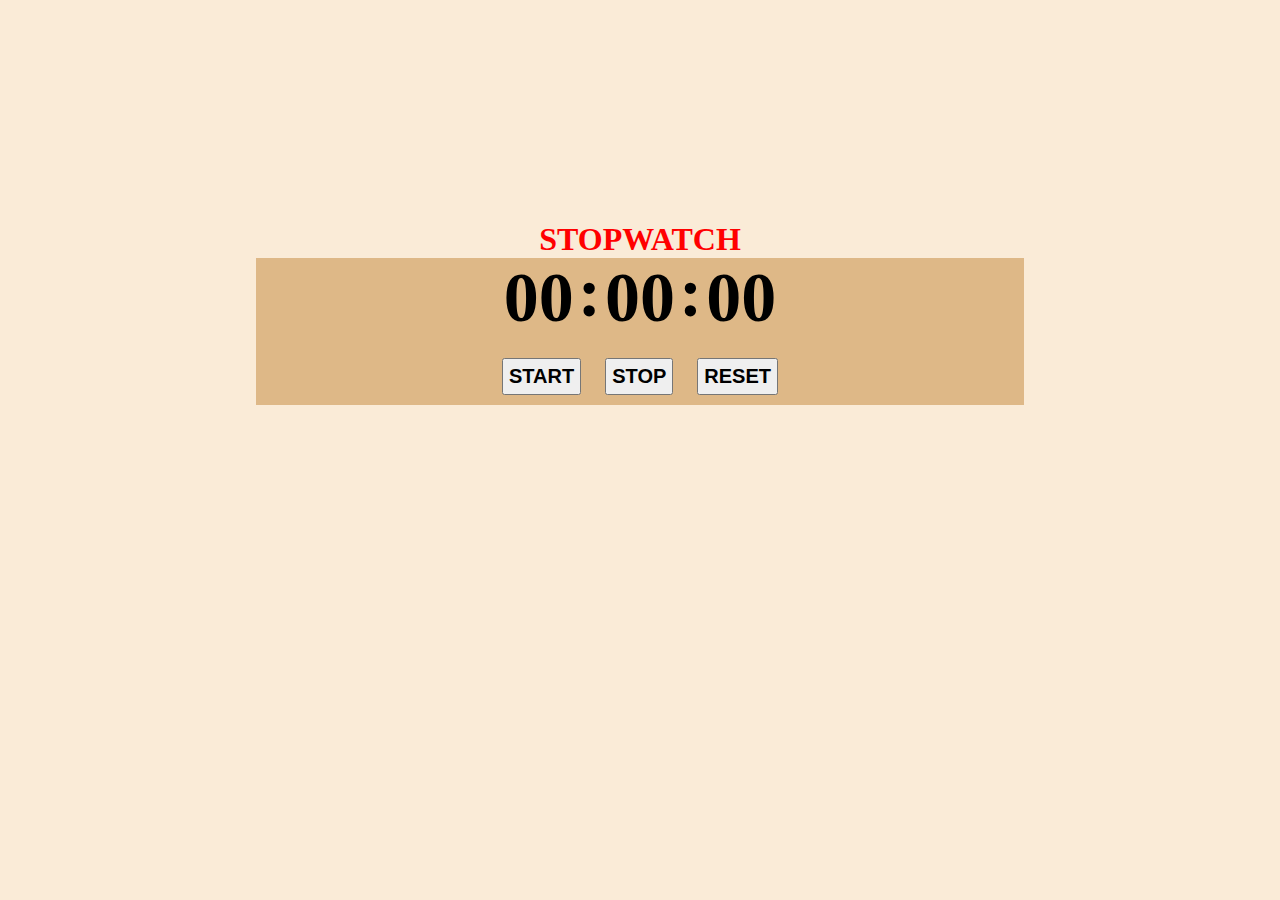
<file: proj1-js-stopwatch-timer/index.html>
<!DOCTYPE html>
<html lang="en">
<head>
    <meta charset="UTF-8">
    <meta http-equiv="X-UA-Compatible" content="IE=edge">
    <meta name="viewport" content="width=device-width, initial-scale=1.0">
    <title>Clock</title>
    <link rel="stylesheet" href="style.css">
</head>
<body>
            <h1>STOPWATCH</h1>
            <div class="container">
            <div class="clock">
                <span class="time" id="hr">00</span>
                <span class="text"> :</span>
                <span class="time" id="min">00</span>
                <span class="text"> :</span>
                <span class="time" id="sec">00</span>
            </div>
            <div class="btn-container">
            <button class="btn" id="start" onclick="start()">START</button>
            <button class="btn" id="stop" onclick="stop()">STOP</button>
            <button class="btn" id="reset" onclick="reset()">RESET</button>
            </div>
        </div>
       
        <script src="script.js"></script>
</body>
</html>
</file>
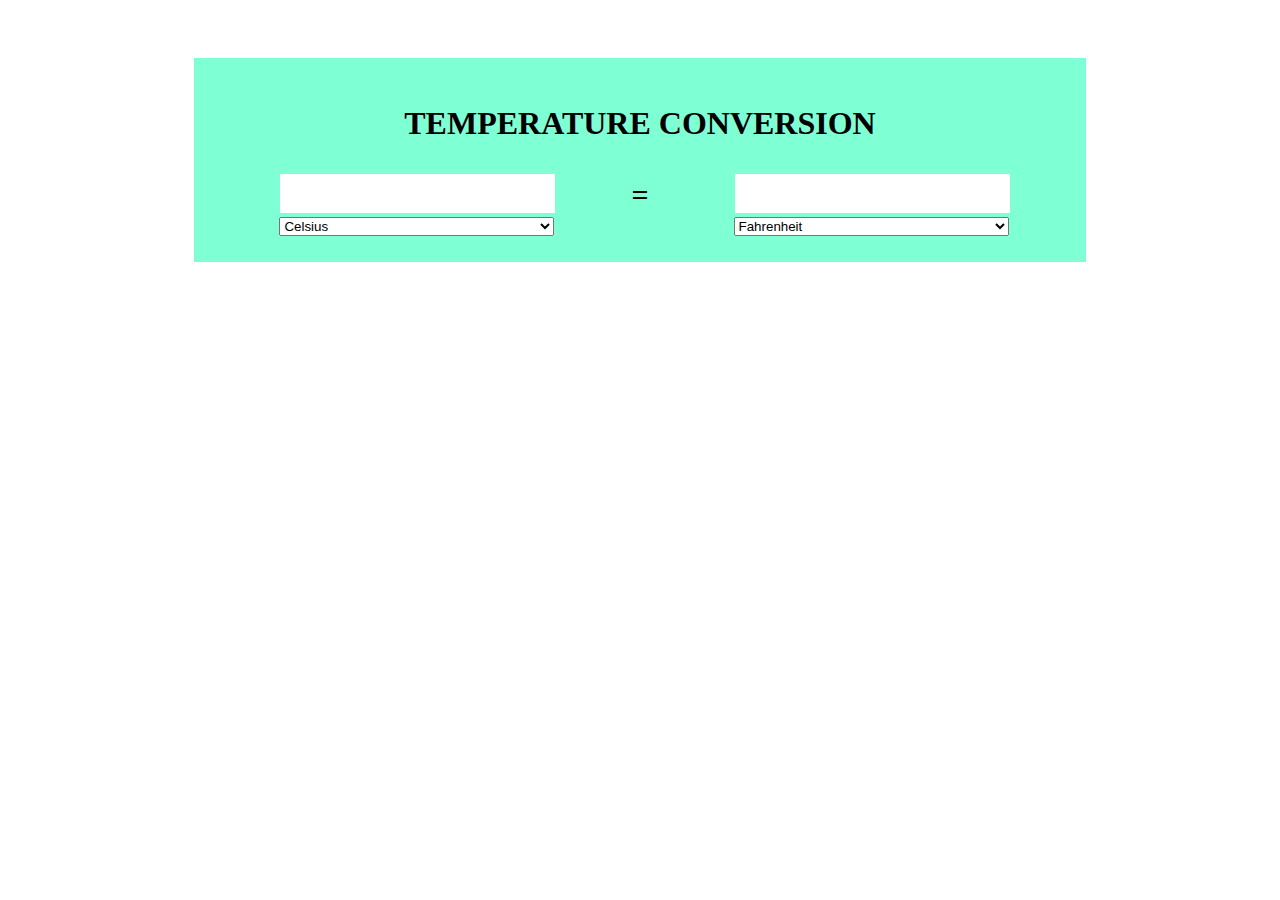
<file: proj2-js-temp-conversion/index.html>
<!DOCTYPE html>
<html lang="en">
<head>
    <meta charset="UTF-8">
    <meta http-equiv="X-UA-Compatible" content="IE=edge">
    <meta name="viewport" content="width=device-width, initial-scale=1.0">
    <link rel="stylesheet" href="style.css">
    <title>Temp-conversion</title>
</head>
<body>
        <div class="container">

            <h2>TEMPERATURE CONVERSION</h2>
            <div class="content">
            <div>
                <input type="number" value="" id="temp1">
                <form action="">
                    <select name="temp" id="dropdown1" onchange="change1()">
                      <option value="Celsius" class="C" selected>Celsius</option>
                      <option value="Fahrenheit" class="F">Fahrenheit</option>
                      <option value="Kelvin">Kelvin</option>
                    </select>
                  </form>
            </div>

            <div id="equal">=</div>

            <div>
                <input type="number" value="" id="temp2">
                <form action="">
                    <select name="temp" id="dropdown2" onchange="change2()">
                        <option value="Celsius" class="C">Celsius</option>
                        <option value="Fahrenheit" class="F" selected>Fahrenheit</option>
                        <option value="Kelvin">Kelvin</option>
                    </select>
                  </form>
            </div>
            </div>

        </div>
       <script src="script.js"></script> 
</body>
</html>
</file>
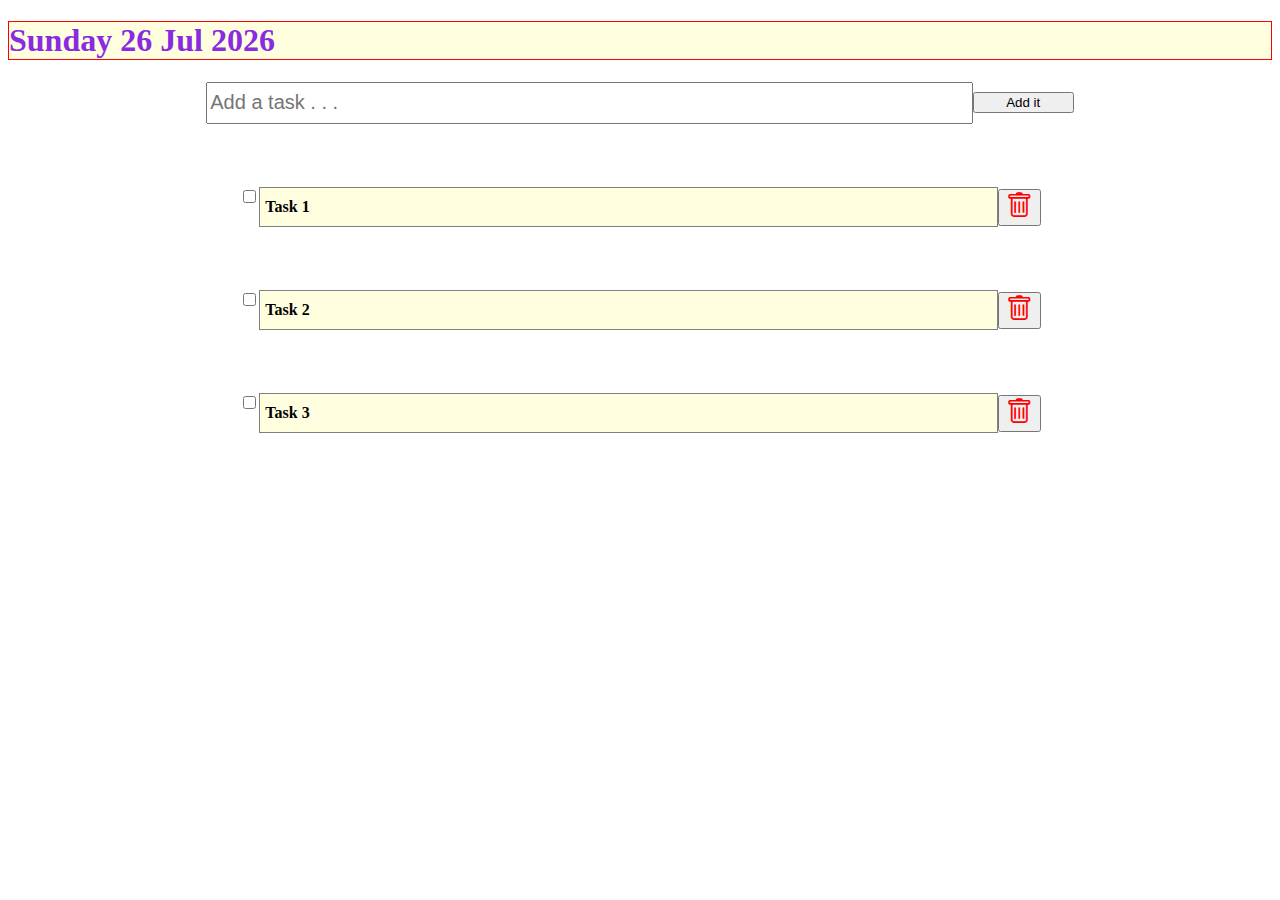
<file: To-do-list-project/index.html>
<!doctype html>
<html lang="en">
  <head>
    <!-- Required meta tags -->
    <meta charset="utf-8">
    <meta name="viewport" content="width=device-width, initial-scale=1">

    <!-- Bootstrap CSS -->
    <link href="https://cdn.jsdelivr.net/npm/bootstrap@5.1.2/dist/css/bootstrap.min.css" rel="stylesheet" integrity="sha384-uWxY/CJNBR+1zjPWmfnSnVxwRheevXITnMqoEIeG1LJrdI0GlVs/9cVSyPYXdcSF" crossorigin="anonymous">

    <!-- CSS  -->
    <link rel="stylesheet" href="style.css">

    <!-- bootstrap icons  -->
    <link rel="stylesheet" href="https://cdn.jsdelivr.net/npm/bootstrap-icons@1.5.0/font/bootstrap-icons.css">

    <!-- jQuery  -->
    <script src="https://ajax.googleapis.com/ajax/libs/jquery/3.5.1/jquery.min.js"></script>

    <title>To-do-list</title>
  </head>
  <body onLoad="renderDate();">
        <div class="container">
            <div class="row justify-content-center mb-5 mt-3">
                <div class="col-md-8 text-center">
                    <h1 id="TodayDate">Today's date</h1>
                </div>
            </div>
            <div id="list-block">
            <div class="row" id="to-do-list">
                <div id="add-list">
                    <input type="text" id="add-text" class="form-control" placeholder="Add a task . . ." aria-label="Add a task" aria-describedby="button-addon2">
                    <button class="btn btn-primary" type="button" id="button-addon2">Add it</button>
                </div>
            </div>
                <div class="to-do-items">
                    <div id="checkbox-list" class="text-center">
                            <div class="input-group-text">
                                <input class="form-check-input mt-0" type="checkbox" value="" aria-label="Checkbox for following text input">
                            </div>
                            <div id="list-items">Task 1</div>
                    </div>
                    <button class="ms-1 del-btn"><i class="bi bi-trash"></i></button>
                </div>
                <div class="to-do-items">
                    <div id="checkbox-list" class="text-center">
                            <div class="input-group-text">
                                <input class="form-check-input mt-0" type="checkbox" value="" aria-label="Checkbox for following text input">
                            </div>
                            <div id="list-items">Task 2</div>
                    </div>
                    <button class="ms-1 del-btn"><i class="bi bi-trash"></i></button>
                </div>
                <div class="to-do-items">
                    <div id="checkbox-list" class="text-center">
                            <div class="input-group-text">
                                <input class="form-check-input mt-0" type="checkbox" value="" aria-label="Checkbox for following text input">
                            </div>
                            <div id="list-items">Task 3</div>
                    </div>
                    <button class="ms-1 del-btn"><i class="bi bi-trash"></i></button>
                </div>
            </div>
            <!-- end of container  -->
        </div>
   

    <!-- Option 1: Bootstrap Bundle with Popper -->
    <script src="https://cdn.jsdelivr.net/npm/bootstrap@5.1.2/dist/js/bootstrap.bundle.min.js" integrity="sha384-kQtW33rZJAHjgefvhyyzcGF3C5TFyBQBA13V1RKPf4uH+bwyzQxZ6CmMZHmNBEfJ" crossorigin="anonymous"></script>
    
    <script src="script.js"></script>

  </body>
</html>
</file>
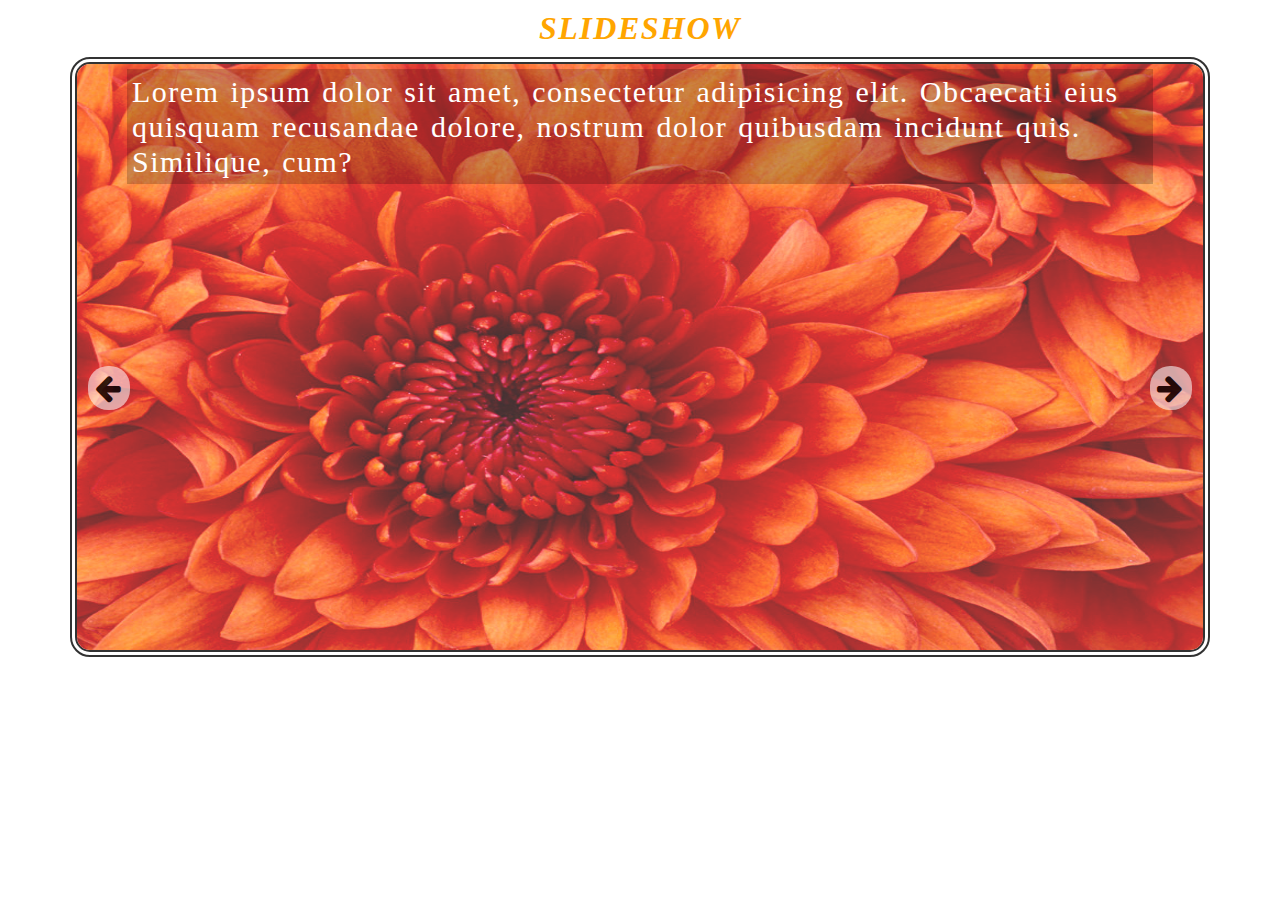
<file: slideshow/slide.html>
<!DOCTYPE html>
<html lang="en">
<head>
    <meta charset="UTF-8">
    <meta http-equiv="X-UA-Compatible" content="IE=edge">
    <meta name="viewport" content="width=device-width, initial-scale=1.0">
    <link rel="stylesheet" href="https://cdnjs.cloudflare.com/ajax/libs/font-awesome/4.7.0/css/font-awesome.min.css">
    <link rel="stylesheet" href="slide.css">
    <title>Slideshow</title>
</head>
<body>
    <div>
        <h1>SLIDESHOW</h1>
        <div class="slideshow">
            <div class="slides">
                <img src="Sample Pictures/Chrysanthemum.jpg" alt="">
                <p>Lorem ipsum dolor sit amet, consectetur adipisicing elit. Obcaecati eius quisquam recusandae dolore, nostrum dolor quibusdam incidunt quis. Similique, cum?</p>
            </div>
            <div class="slides">
                <img src="Sample Pictures/Hydrangeas.jpg" alt="">
                <p>Lorem ipsum dolor sit amet, consectetur adipisicing elit. Obcaecati eius quisquam recusandae dolore, nostrum dolor quibusdam incidunt quis. Similique, cum?</p>
            </div>
            <div class="slides">
                <img src="Sample Pictures/Jellyfish.jpg" alt="">
                <p>Lorem ipsum dolor sit amet, consectetur adipisicing elit. Obcaecati eius quisquam recusandae dolore, nostrum dolor quibusdam incidunt quis. Similique, cum?</p>
            </div>
            <div class="slides">
                <img src="Sample Pictures/Koala.jpg" alt="">
                <p>Lorem ipsum dolor sit amet, consectetur adipisicing elit. Obcaecati eius quisquam recusandae dolore, nostrum dolor quibusdam incidunt quis. Similique, cum?</p>
            </div>
            <div class="slides">
                <img src="Sample Pictures/Lighthouse.jpg" alt="">
                <p>Lorem ipsum dolor sit amet, consectetur adipisicing elit. Obcaecati eius quisquam recusandae dolore, nostrum dolor quibusdam incidunt quis. Similique, cum?</p>
            </div>
            <div class="slides">
                <img src="Sample Pictures/Penguins.jpg" alt="">
                <p>Lorem ipsum dolor sit amet, consectetur adipisicing elit. Obcaecati eius quisquam recusandae dolore, nostrum dolor quibusdam incidunt quis. Similique, cum?</p>
            </div>
            <div class="slides">
                <img src="Sample Pictures/Tulips.jpg" alt="">
                <p>Lorem ipsum dolor sit amet, consectetur adipisicing elit. Obcaecati eius quisquam recusandae dolore, nostrum dolor quibusdam incidunt quis. Similique, cum?</p>
            </div>
            <i class="fa fa-arrow-left prev" onclick="slidesMove(-1)"></i>
            <i class="fa fa-arrow-right next" onclick="slidesMove(1)"></i>
        </div>
    </div>
    <script src="slide.js"></script>
</body>
</html>
</file>
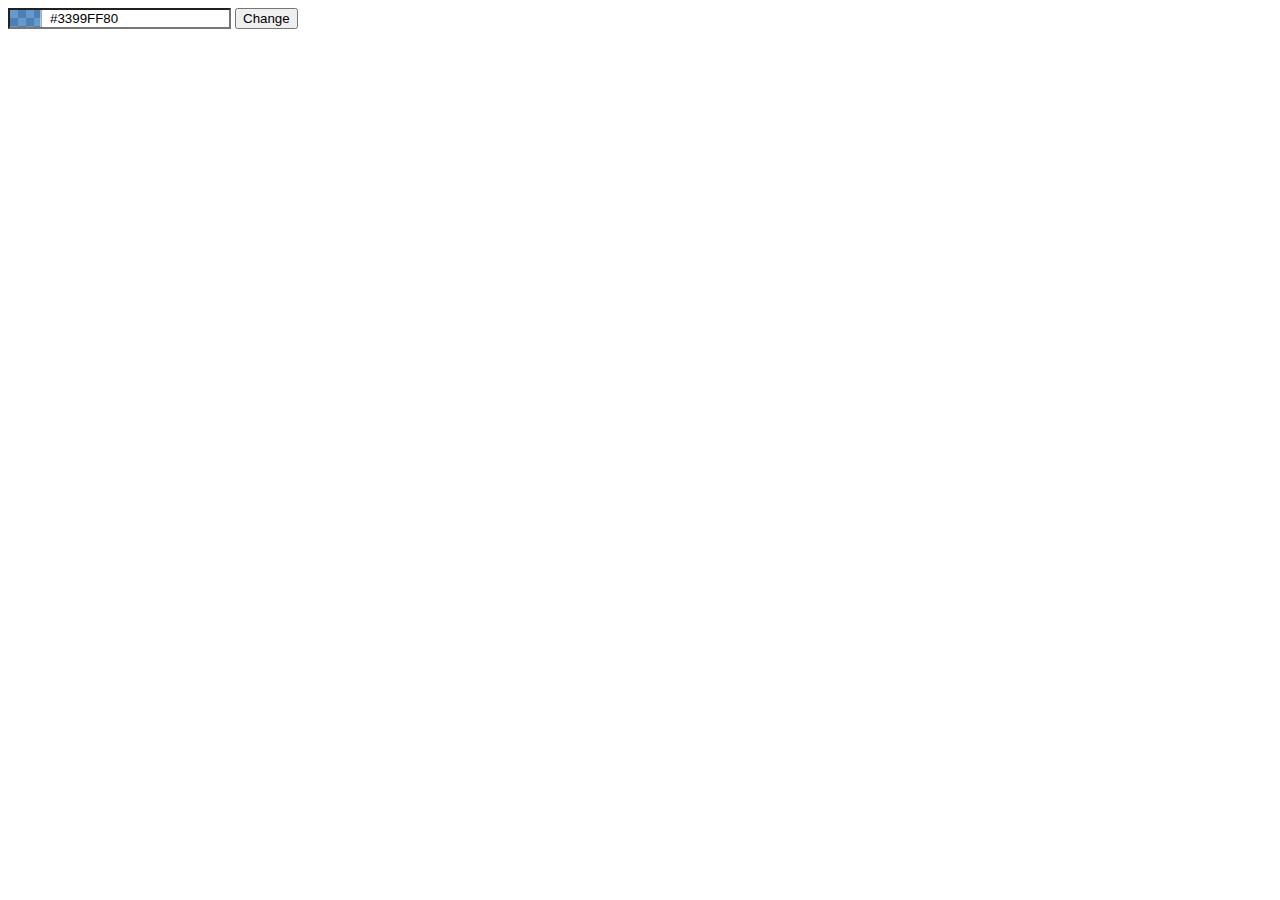
<file: Chrome-extensions/FontColor Changer/popup.html>
<!DOCTYPE html>
<html lang="en">
  <head>
    <meta charset="UTF-8" />
    <meta http-equiv="X-UA-Compatible" content="IE=edge" />
    <meta name="viewport" content="width=device-width, initial-scale=1.0" />
    <title>Page Font Style</title>
    <style>
      body {
        min-width: 290px;
        min-height: 150px;
      }
    </style>
  </head>
  <body>
    <input type="text" id="fontColor" value="#3399FF80" data-jscolor="{}" />
    <input type="submit" id="btn" value="Change" />
    <script src="jquery.js"></script>
    <script src="jscolor.js"></script>
    <script src="popup.js"></script>
  </body>
</html>
</file>
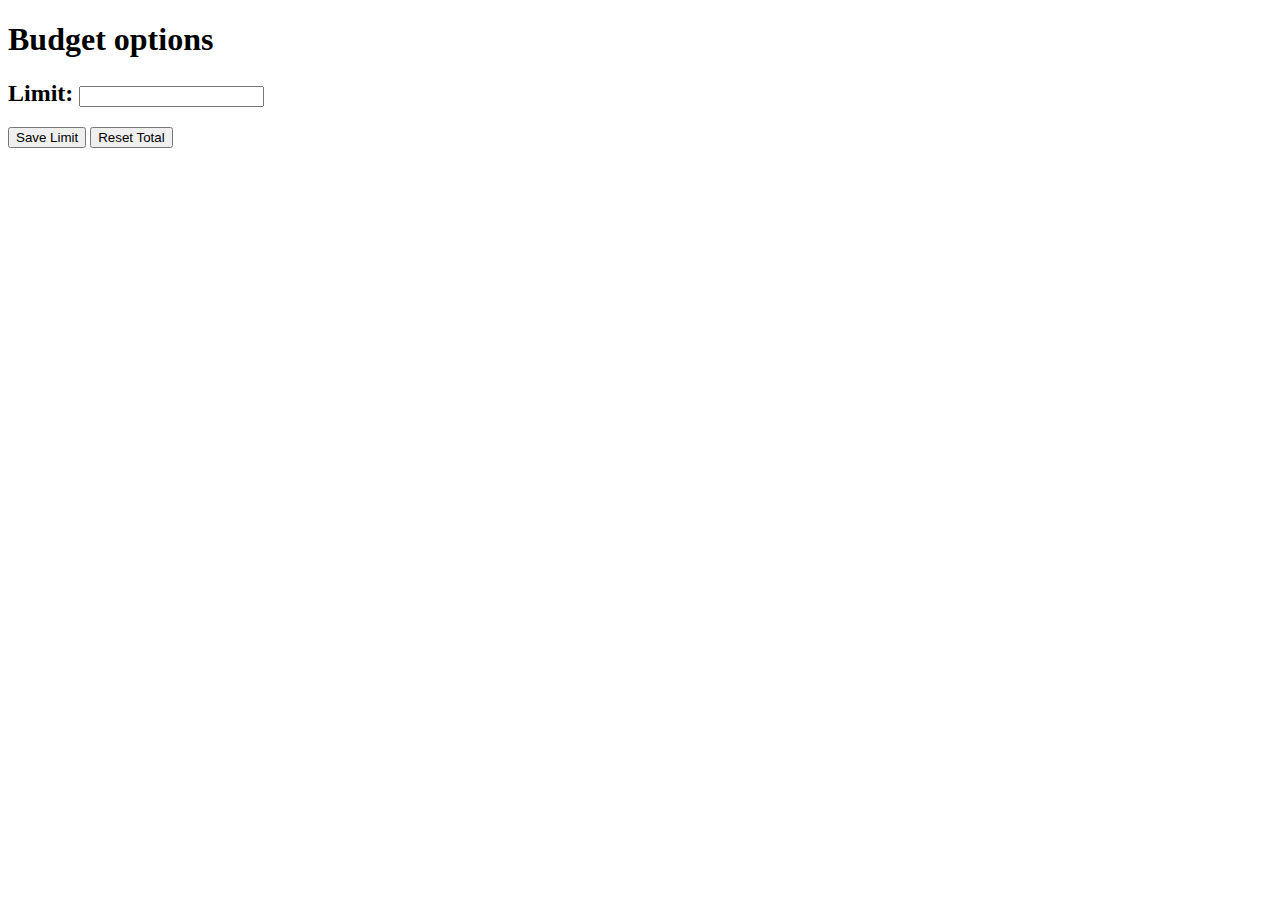
<file: Chrome-extensions/Money Manage/options.html>
<!DOCTYPE html>
<html lang="en">
  <head>
    <meta charset="UTF-8" />
    <meta http-equiv="X-UA-Compatible" content="IE=edge" />
    <meta name="viewport" content="width=device-width, initial-scale=1.0" />
    <title>Options</title>
  </head>
  <body>
    <h1>Budget options</h1>
    <h2>Limit: <input type="text" id="limit" /></h2>
    <input type="submit" id="limitbtn" value="Save Limit" />
    <input type="submit" id="resetbtn" value="Reset Total" />
    <script src="jquery.js"></script>
    <script src="options.js"></script>
  </body>
</html>
</file>
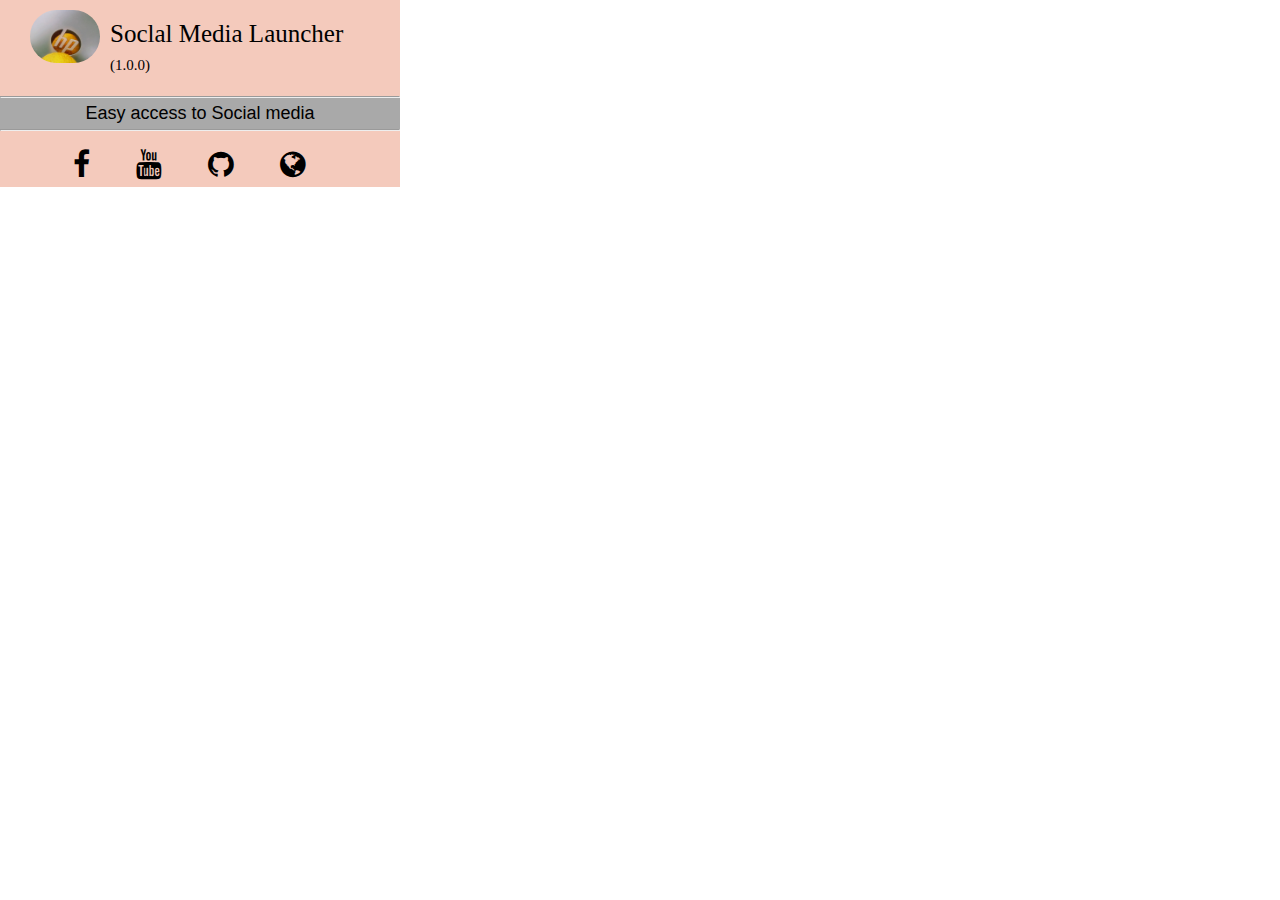
<file: Chrome-extensions/Social Media Launcher/popup.html>
<!DOCTYPE html>
<html lang="en">
  <head>
    <meta charset="UTF-8" />
    <meta http-equiv="X-UA-Compatible" content="IE=edge" />
    <meta name="viewport" content="width=device-width, initial-scale=1.0" />
    <link
      rel="stylesheet"
      href="https://cdnjs.cloudflare.com/ajax/libs/font-awesome/4.7.0/css/font-awesome.min.css"
    />
    <link rel="stylesheet" href="style.css" />

    <title>Document</title>
  </head>
  <body>
    <div class="wrapper">
      <div class="header">
        <img src="HP.jpg" alt="" width="70px" height="auto" />
        <p>Soclal Media Launcher <span>(1.0.0)</span></p>
      </div>
      <hr />
      <div class="desp">Easy access to Social media</div>
      <hr />
      <div class="icons">
        <ul>
          <li>
            <a href="https://www.facebook.com/" target="_blank">
              <i class="fa fa-facebook" style="font-size: 30px"></i
            ></a>
          </li>
          <li>
            <a href="https://www.youtube.com/" target="_blank">
              <i class="fa fa-youtube" style="font-size: 30px"></i
            ></a>
          </li>
          <li>
            <a href="https://www.github.com" target="_blank">
              <i class="fa fa-github" style="font-size: 30px"></i
            ></a>
          </li>
          <li>
            <a href="https://www.google.com" target="_blank">
              <i class="fa fa-globe" style="font-size: 30px"></i
            ></a>
          </li>
        </ul>
      </div>
    </div>
  </body>
</html>
</file>
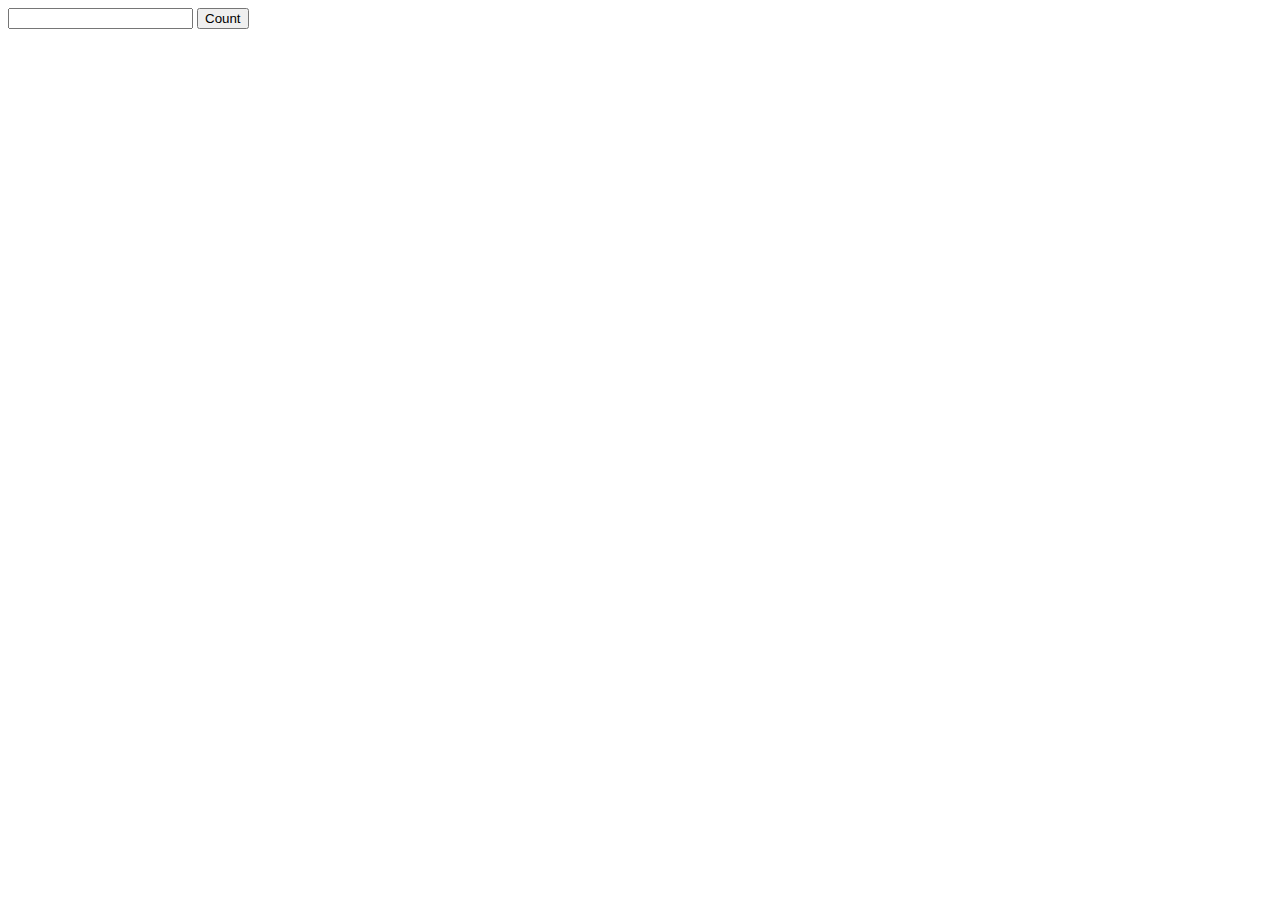
<file: Chrome-extensions/Word Counter/popup.html>
<!DOCTYPE html>
<html lang="en">
  <head>
    <meta charset="UTF-8" />
    <meta http-equiv="X-UA-Compatible" content="IE=edge" />
    <meta name="viewport" content="width=device-width, initial-scale=1.0" />
    <title>Count Words</title>
  </head>
  <body>
    <input type="text" id="word" />
    <input type="button" value="Count" id="countBtn" />
    <div id="counter"></div>
    <script src="jquery.js"></script>
    <script src="popup.js"></script>
  </body>
</html>
</file>
<file: Ball-collision-game/style.css>
* {
  margin: 0;
  padding: 0;
  /* box-sizing: border-box; */
  font-size: 35px;
  font-weight: 700;
  font-style: italic;
  background-color: orchid;
}
.hide {
  display: none;
}
.score {
  width: 300px;
  height: 80px;
  display: flex;
  align-items: center;
  position: absolute;
  top: 15px;
  left: 40px;
  cursor: pointer;
  justify-content: center;
  background-color: rgba(255, 255, 0, 0.692);
  color: black;
  box-shadow: 0 5px 5px green;
}
.details {
  width: 50%;
  height: 100px;
  text-align: center;
  padding: 15px;
  position: absolute;
  cursor: pointer;
  border: 2px solid red;
  left: 50%;
  z-index: 1;
  line-height: 30px;
  text-align: center;
  color: red;
  margin: auto;
  top: 50%;
  font-size: 25px;
  transform: translate(-50%, -50%);
  box-shadow: 0 5px 5px red;
  background-color: lightgreen;
}
.gameArea {
  width: 500px;
  background-color: rgb(0, 0, 0);
  height: 100vh;
  position: relative;
  margin: auto;
  overflow: hidden;
}

.ball,
.enemy {
  width: 70px;
  height: 70px;
  border-radius: 50%;
  background-color: red;
  position: absolute;
  bottom: 130px;
}
</file>
<file: Guessing-Game/style.css>
* {
  margin: 0px;
  padding: 0px;
  box-sizing: border-box;
  text-align: center;
  word-spacing: 2px;
}

.container {
  max-width: 900px;
  margin: 2% auto;
  padding-bottom: 1.5%;
  background-color: rgba(68, 68, 68, 0.719);
  border: 1px solid red;
  border-radius: 6px;
  box-shadow: 5px 5px 3px;
}

header {
  background-color: rgba(255, 230, 0, 0.795);
  padding: 0.5% 0px;
  line-height: 30px;
}

/* Game-buttons */
.options {
  display: flex;
  justify-content: space-around;
  align-items: center;
  font-size: large;
  text-transform: capitalize;
  background-color: aquamarine;
  border: 1px solid black;
  padding: 2px 0;
}
#new-game,
#hard,
#easy {
  padding: 5px 9px;
  cursor: pointer;
  border: 1px solid red;
  border-radius: 5px;
}
#new-game:hover,
#hard:hover,
#easy:hover {
  background-color: aqua;
  border: 1px solid red;
  border-radius: 5px;
}
/* !Game-buttons */

/* Game-Area */
#game-grid {
  display: grid;
  grid-template-columns: 100px 100px 100px;
  gap: 15px;
  margin: 20px auto;
  width: 20.7rem;
}
.box {
  border-radius: 5px;
  width: 100px;
  height: 80px;
  border: 1px solid white;
  cursor: pointer;
}
/* !Game-Area */
</file>
<file: Lamoda-website-template/style-prac.css>
@import url("https://fonts.googleapis.com/css2?family=Poppins:wght@300;400&display=swap");

* {
  box-sizing: border-box;
  padding: 0px;
  margin: 0px;
  transition: all 300ms;
  font-family: "Poppins", sans-serif;
}
input[type="text"],
textarea {
  outline: none;
  box-shadow: none !important;
  border: 1px solid #ccc !important;
}
a {
  text-decoration: none;
  color: white;
}
.heading-underline {
  width: 70px;
  height: 2px;
  margin: 1% auto;
  background-color: black;
}
/* top-navbar  */
#top-nav {
  background-color: rgba(0, 0, 0, 0.5);
  padding: 0.3% 5%;
  position: sticky;
  top: 0;
  z-index: 3;
  display: flex;
  align-items: center;
}
#top-nav::before {
  content: "";
  display: block;
  position: absolute;
  top: 0;
  bottom: 0;
  right: 0;
  left: 0;
  background: rgba(0, 0, 0, 0.5) url("images/pattern.png") repeat;
}
#brand-image {
  position: relative;
  bottom: 5px;
}
.navbar-dark .navbar-nav .nav-link {
  color: rgb(255 255 255) !important;
  border-bottom: 4px solid transparent;
  padding: 9px 15px !important;
  margin-top: 8px;
  text-align: center;
  position: sticky;
  z-index: 4;
  font-weight: 600;
}
.navbar-dark .navbar-nav .nav-link:hover {
  border-bottom: 4px solid white;
}

/* carousel  */

.carousel-item {
  height: 95vh;
}
.carousel-item::before {
  content: "";
  display: block;
  position: absolute;
  top: 0;
  bottom: 0;
  right: 0;
  left: 0;
  background: rgba(0, 0, 0, 0.4) url("images/pattern.png") repeat;
}
.carousel-caption {
  top: 45%;
  transform: translateY(-50%);
}
.main-btn {
  border-radius: 20px;
  padding: 7px 25px;
  color: white;
  background-color: transparent;
}
.carousel-caption #car-btn {
  border: 3px solid white;
}
.carousel-caption #car-btn:hover {
  color: white;
}
.carousel-caption h1 {
  font-size: 45px;
  font-weight: 600;
  color: white;
}
.carousel-caption p {
  margin: 3% 3% 5%;
  font-size: 20px;
  font-weight: 500;
  color: white;
}
/* media queries  */

@media only screen and (max-width: 1200px) {
  #top-nav {
    padding: 0;
  }
  .navbar-dark .navbar-nav .nav-link {
    padding: 14px 10px !important;
  }
}
@media only screen and (max-width: 990px) {
  #top-nav {
    padding: 0 5%;
  }
  .nav-item .fc {
    margin-top: 20px !important;
  }
  .nav-item a {
    text-align: center !important;
  }
  .carousel-item {
    height: 100%;
  }
  .carousel-caption h1 {
    font-size: 40px;
  }
  .navbar-dark .navbar-nav .nav-link {
    border-bottom: none;
    margin-top: 0;
    padding: 7px 0 !important;
  }
  .navbar-dark .navbar-nav .nav-link:hover,
  .active {
    border-bottom: none;
    background-color: rgba(255, 255, 255, 0.2) !important;
  }
  /* .about-content {
    margin-bottom: 25px;
  } */
}
@media only screen and (max-width: 768px) {
  #top-nav {
    padding: 0 1%;
  }
  .carousel-caption p {
    font-size: 15px;
  }
}

/* about section  */
.about {
  display: flex;
  justify-content: space-evenly;
  align-items: flex-start;
}
.about-content {
  padding-left: 30px;
  margin-bottom: 30px;
  text-align: justify;
}
.about .fa {
  color: #7ec13f;
}
.above-gap {
  margin-top: 7%;
}

/* counter section  */
#counter {
  background-image: url("images/parallax/facts.jpg");
  background-position: center;
  background-size: cover;
  /* height: 60vh; */
  margin-bottom: 7%;
}
#counter::before {
  content: "";
  display: block;
  position: absolute;
  top: 0;
  bottom: 0;
  right: 0;
  left: 0;
  height: 100%;
  background: rgba(0, 0, 0, 0.4) url("images/pattern.png") repeat;
}
.counter-content {
  color: white;
  z-index: 1;
  top: 25%;
  text-align: center;
  transform: translateY(40%);
  margin-bottom: 10%;
}
.counter-content .bi {
  font-size: 50px;
  color: rgba(255, 255, 255, 0.8);
  font-weight: 100;
}
/* work section  */
#work-ul {
  display: flex;
  justify-content: center;
  margin: 0px;
  padding: 0px;
}
#work-ul li {
  list-style-type: none;
  margin: 3% 0.5%;
  padding: 7px;
  /* background-color: #7ec13f; */
  min-width: 80px;
  border: 2.5px solid #b1aeae;
  text-align: center;
}
#work-ul li:hover {
  background-color: #7ec13f;
  border-color: #7ec13f;
}
#work-ul li:hover a {
  color: white;
}
#work-ul li a {
  text-decoration: none;
  color: #5c5c5c;
}

/* gallery  */
.gallery .photo {
  margin: 0px;
  padding: 0px;
  position: relative;
}
.photo:hover::before {
  content: "";
  display: block;
  position: absolute;
  top: 0;
  bottom: 0;
  right: 0;
  left: 0;
  height: 100%;
  background: rgba(0, 0, 0, 0.6);
}

.btn-icon .bi {
  font-size: 35px;
  font-weight: bold;
  height: 50px;
  width: auto;
  color: #5c5c5c;
  background-color: white;
  border-radius: 50%;
  margin: 0 5%;
  padding: 1px 5px;
}
.photo-content {
  margin: 5% 10%;
  display: none;
  top: 0;
  transform: translateY(10%);
  position: absolute;
  color: white;
}
.photo:hover .photo-content {
  display: block;
}
.photo-content p {
  margin-bottom: 50px;
}
#cta {
  margin: 0;
  padding: 0px;
  text-align: center;
  position: relative;
  background-image: url("images/parallax/cta.jpg");
  /* background-repeat: repeat-x; */
  background-position: center;
  background-size: cover;
}
.cta-content {
  z-index: 2;
  position: relative;
}
#cta h2 {
  padding-top: 9%;
  color: white;
}
#work-btn {
  background-color: #7ec13f;
  border: 2px solid #7ec13f;
  margin-bottom: 9%;
}
#work-btn:hover {
  background-color: transparent;
  border-color: white;
}
#cta::before {
  content: "";
  display: block;
  position: absolute;
  top: 0;
  bottom: 0;
  right: 0;
  left: 0;
  background: rgba(0, 0, 0, 0.4) url("images/pattern.png") repeat;
}
/* services section  */
.service .bi {
  font-size: 45px;
  font-weight: bold;
  color: white;
  text-align: center;
  background-color: #7ec13f;
  border-radius: 50%;
  margin: 0px 5%;
  padding: 7px 13px;
}
.service-content {
  padding-top: 30px;
  box-shadow: 5px 4px 3px 3px rgba(0, 0, 0, 0.2);
  border: 1px solid #b1aeae;
}
.service-content:hover {
  box-shadow: none;
}
.service-content h5 {
  padding: 20px;
}
/* footer section  */

footer {
  margin: 0px;
  padding: 0px;
  text-align: center;
  position: relative;
  background-image: url("images/parallax/cta.jpg");
  background-position: center;
  background-size: cover;
}
#footer-heading {
  z-index: 5;
  position: relative;
}
#footer-heading h2 {
  color: white;
  padding-top: 5%;
  margin-top: 5%;
}
footer::before {
  content: "";
  display: block;
  position: absolute;
  top: 0;
  bottom: 0;
  right: 0;
  left: 0;
  background: rgba(0, 0, 0, 0.4) url("images/pattern.png") repeat;
}
#f-content {
  margin: 4% 0;
  z-index: 100 !important;
  position: relative;
}
#f-content p {
  color: white;
  font-size: 20px;
  font-weight: 600;
}
.form-floating textarea {
  height: 200px !important;
}
form button {
  z-index: 1;
}
#copyright {
  background-color: black;
  display: flex;
  padding: 1% 5%;
  justify-content: space-between;
  align-items: center;
}
#copyright p {
  width: 60%;
  padding-top: 15px;
}
#copyright-icons .bi {
  color: white;
  opacity: 0.5;
  margin: 5px;
}
#copyright-icons .bi:hover {
  opacity: 1;
}
#copyright p {
  color: white;
}
</file>
<file: proj1-js-stopwatch-timer/style.css>
body {
  margin: 0px;
  padding: 0px;
  background-color: antiquewhite;
  width: 100vw;
}
.container {
  position: relative;
  margin: 200px auto;
  background-color: burlywood;
  justify-content: center;
  align-items: center;
  display: flex;
  flex-direction: column;
  width: 60%;
}
h1 {
  color: red;
  position: relative;
  top: 200px;
  text-align: center;
}
.clock {
  height: 100px;
}
.container button {
  padding: 5px;
  margin-bottom: 10px;
  font-size: 20px;
  cursor: pointer;
  font-weight: bold;
}
.btn {
  margin: 0 10px;
  padding: 10px;
  text-align: center;
}
.clock .time {
  font-size: 70px;
  font-weight: bold;
}
.clock .text {
  font-size: 70px;
  font-weight: bold;
  position: relative;
  bottom: 5px;
}
</file>
<file: proj2-js-temp-conversion/style.css>
body {
  padding: 50px 100px;
  font-size: 20px;
  font-weight: bold;
}
.container {
  padding: 20px;
  background-color: aquamarine;
  text-align: center;
  width: 80%;
  margin: 0 auto;
}
h2 {
  font-size: 2rem;
}
.content {
  display: flex;
  justify-content: space-evenly;
  align-items: center;
}
.content #equal {
  position: relative;
  bottom: 10px;
  font-size: 30px;
  margin: 20px;
}
input {
  padding: 8px 0;
  text-align: center;
  font-size: 20px;
  width: 100%;
  border: 0;
  margin: 0 5px;
}
#dropdown1,
#dropdown2 {
  width: 100%;
  position: relative;
  left: 4px;
}
</file>
<file: To-do-list-project/style.css>
/* Date  */

#TodayDate {
  border: 1px solid red;
  color: blueviolet;
  background-color: lightyellow;
}

/* add items */

#add-list {
  display: flex;
  align-items: center;
  justify-content: center;
}
.btn {
  min-width: 8%;
}

#add-list input {
  height: 36px;
  width: 60%;
  font-size: 20px;
  font-weight: 400;
}

/* items list  */

#checkbox-list {
  width: 60%;
  display: flex;
  justify-content: center;
}
.to-do-items {
  text-align: center;
  margin-top: 5%;
  display: flex;
  justify-content: center;
  align-items: center;
}
.bi-trash {
  font-size: 27px;
  color: red;
}
.to-do-items button :hover {
  color: white;
  background-color: red;
}
#list-items {
  border: 1px solid grey;
  width: 100%;
  min-height: 100%;
  font-weight: 600;
  display: flex;
  background-color: lightyellow;
  align-items: center;
  padding: 10px 5px;
  word-break: break-all;
}
</file>
<file: slideshow/slide.css>
* {
  margin: 0px;
  box-sizing: border-box;
  letter-spacing: 1.5px;
  word-spacing: 2px;
}
h1 {
  text-align: center;
  margin: 10px;
  color: orange;
  font-family: cursive;
  font-style: italic;
}
.slideshow {
  width: 100%;
  max-width: 1140px;
  margin: 0 auto;
  position: relative;
}
.slides {
  /* display: none; */
  /* animation: slide-fade 1s; */
  transition: all 1s ease-in-out;
}
/*
@keyframes slide-fade {
  0% {
    opacity: 0.8;
  }
  100% {
    opacity: 0.6;
  } 
}  */
.slides p {
  font-size: 30px;
  font-weight: 500;
  position: absolute;
  top: 2%;
  background-color: rgba(0, 0, 0, 0.2);
  left: 5%;
  line-height: 35px;
  color: white;
  padding: 5px;
  width: 90%;
}
.slides img {
  width: 100%;
  border-radius: 20px;
  border: 7px double black;
  height: 600px;
  opacity: 0.8;
  /* transition: all 1s ease-in-out; */
}
.fa {
  opacity: 0.8;
  font-size: 30px;
  cursor: pointer;
  position: absolute;
  top: 50%;
  width: auto;
  border-radius: 20px;
  padding: 7px;
  margin: 7px;
  background-color: rgba(255, 255, 255, 0.7);
}
.fa:hover {
  background-color: white;
}
.next {
  right: 1%;
}
.prev {
  left: 1%;
}
</file>
<file: Chrome-extensions/Social Media Launcher/style.css>
* {
  padding: 0px;
  margin: 0px;
  box-sizing: border-box;
}
.wrapper {
  min-height: 180px;
  width: 400px;
  background-color: rgba(233, 150, 122, 0.507);
}
.header {
  padding: 10px 20px;
}
.header::after {
  content: "";
  display: block;
  clear: both;
}
img {
  border-radius: 100px;
  float: left;
  margin: 0 10px;
}
p {
  margin: 10px 5px;
  font-size: 25px;
}
p span {
  font-size: 15px;
}
.desp {
  text-align: center;
  font-size: large;
  font-weight: 500;
  font-family: "Gill Sans", "Gill Sans MT", Calibri, "Trebuchet MS", sans-serif;
  padding: 5px;
  background-color: darkgrey;
}
ul {
  /* border: 1px solid red; */
  width: 300px;
  margin: 10px auto;
}
ul::after {
  content: "";
  display: block;
  clear: both;
}
li {
  float: left;
  margin: 5px;
  padding: 3px;
  list-style: none;
}
li:hover {
  background-color: burlywood;
  border-radius: 10%;
}
a {
  margin: 10px;
  color: black;
  padding: 5px;
}
</file>
